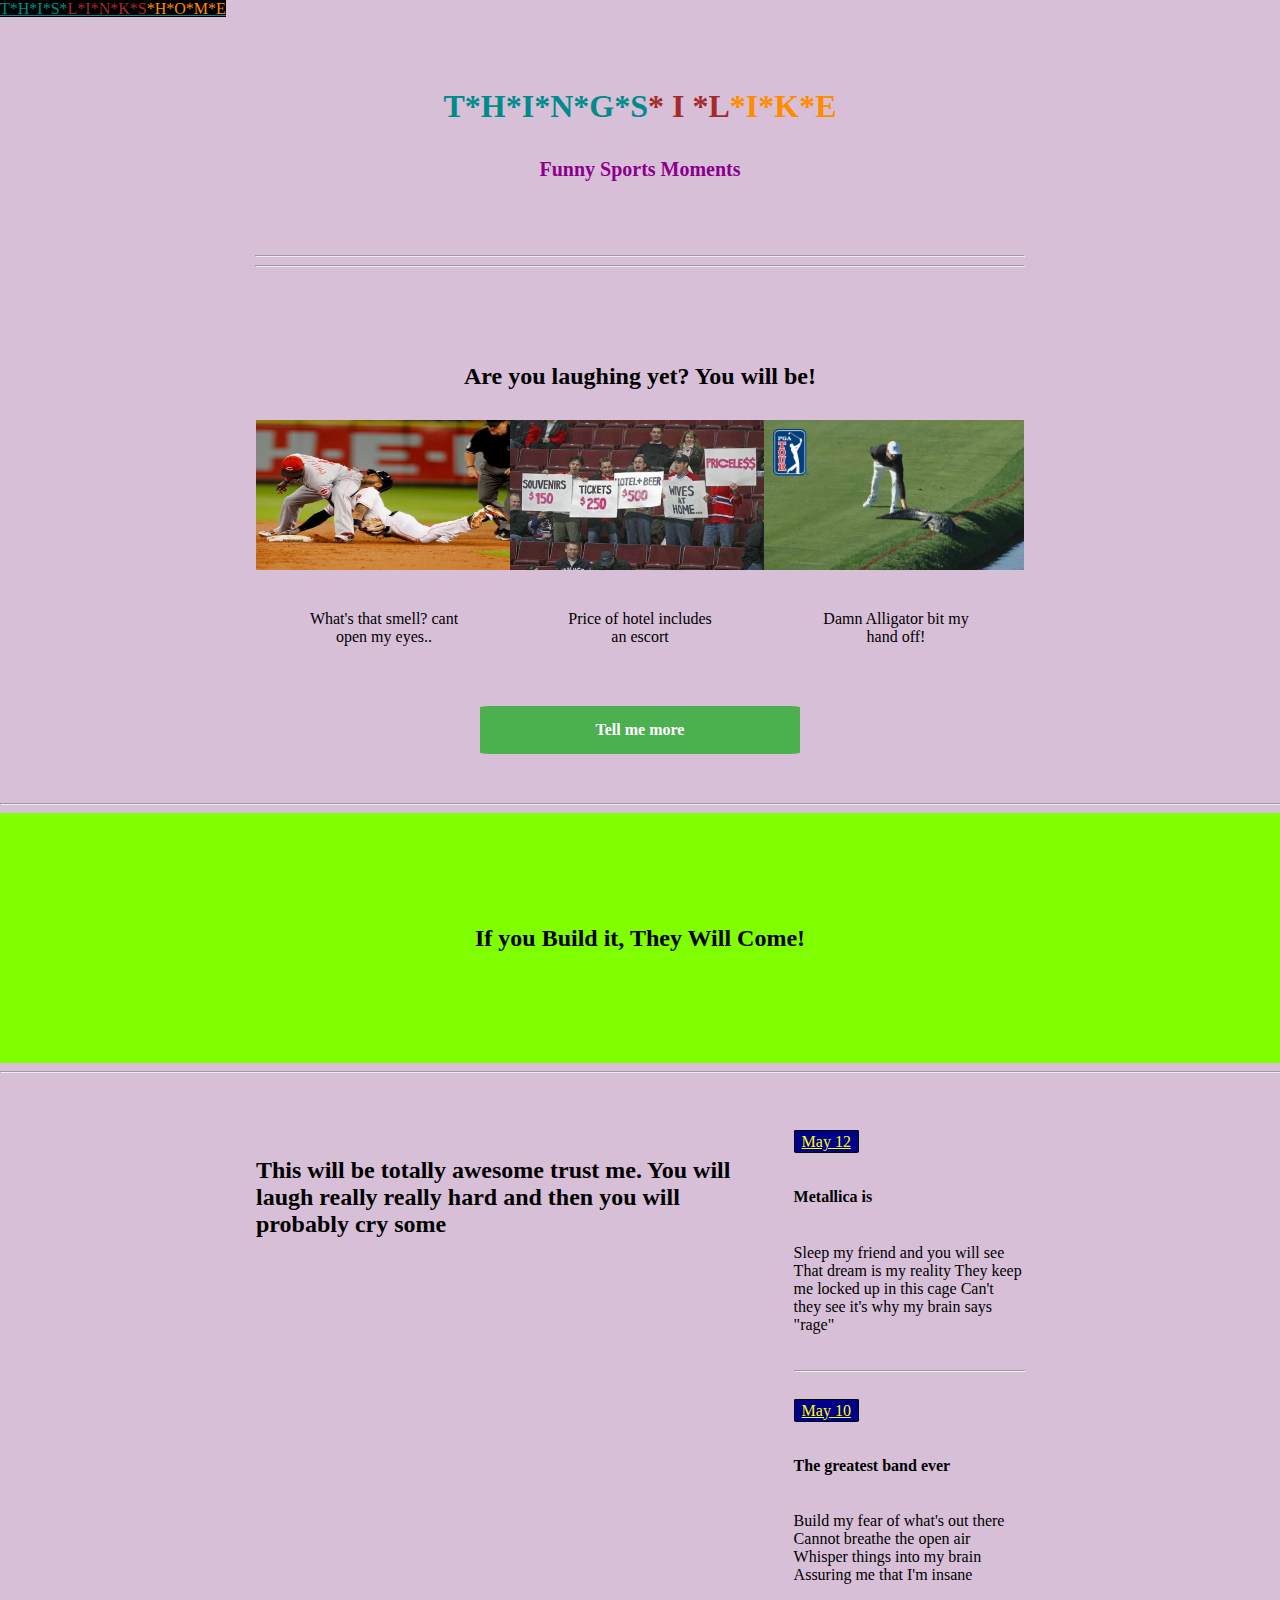
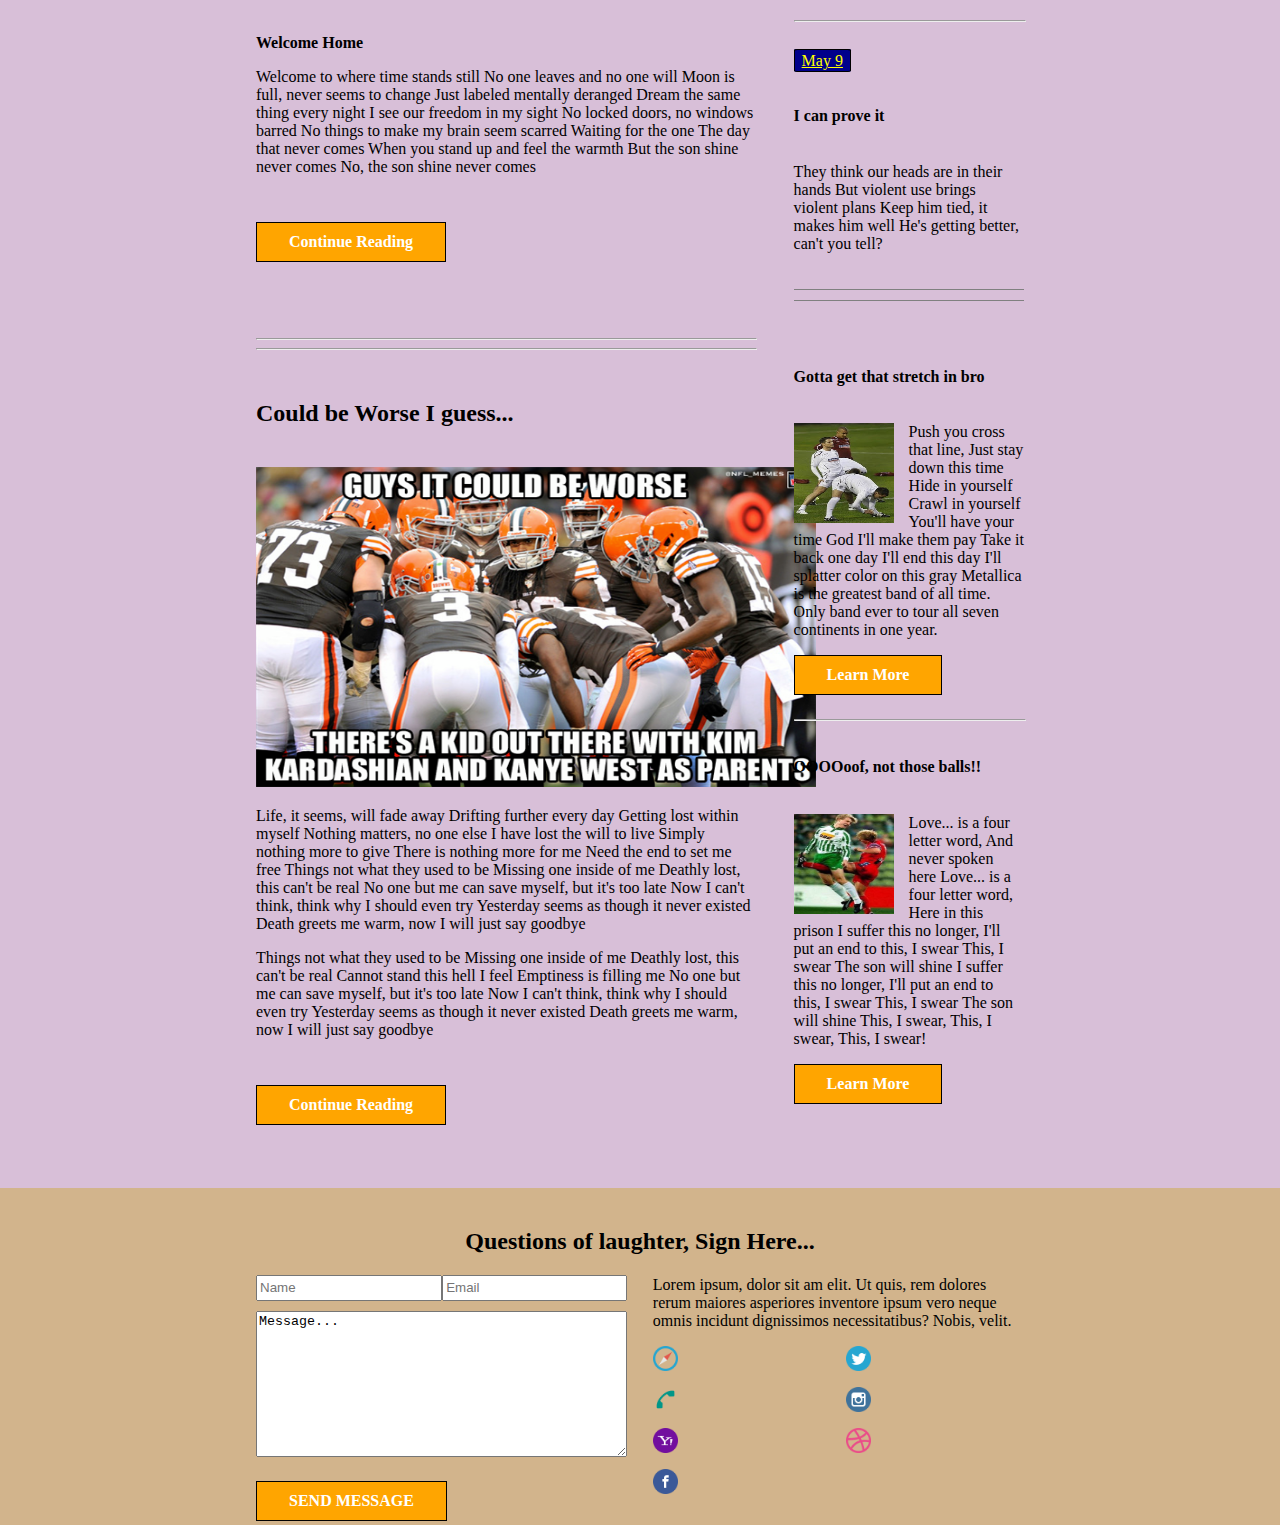
<file: index.html>
<!DOCTYPE HTML>
<html>
  <head>
    <title>Mockup Home</title>
    <meta charset="utf-8" />
    <meta name="viewport" content="width=device-width, initial-scale=1, user-scalable=no" />
    <link href="styles.css" rel="stylesheet">
  </head>
  <body>
    <a href="index.html" style="color: darkcyan">T*H*I*S*<span style="color: brown">L*I*N*K*S</span><span style="color: darkorange">*H*O*M*E</span></a>
    <header id="header">
      <h1 style="color: darkcyan;">T*H*I*N*G*S<span style="color: brown">* I *L</span><span style="color: darkorange">*I*K*E</span></h1>
      <h5>Funny Sports Moments</h5>
      <hr style="width:60%;text-align:center">
      <hr style="width:60%;text-align:center">
    </header>
    <div id="topClass">
      <h2>Are you laughing yet? You will be!</h2>
      <figure>
        <img src="/images/image4.jpg">
        <img src="/images/image3.jpg">
        <img src="/images/image5.jpg">
      </figure>
      <div>
        <figcaption>What's that smell? cant open my eyes..</figcaption>
        <figcaption>Price of hotel includes an escort</figcaption>
        <figcaption>Damn Alligator bit my hand off!</figcaption>
      </div>
      <a href="#main" button class="buttons">Tell me more</button></a>
    </div>
    <hr style="width:100%;text-align:center">
    <div id="divider">
      <h2 id="quote">If you Build it, They Will Come!</h2>
    </div>
    <hr style="width:100%;text-align:center">
    <main id="main">
      <div class="middleClass">
        <h3>This will be totally awesome trust me. You will laugh really really hard and then you will probably cry some</h3>
        <iframe width="560" height="315" src="https://www.youtube-nocookie.com/embed/Y2vS8dPMR2U?start=135&end=155" frameborder="0" allow="accelerometer; autoplay; clipboard-write; encrypted-media; gyroscope; picture-in-picture" allowfullscreen></iframe>
        <h6>Welcome Home</h6>
        <p>
          Welcome to where time stands still
            No one leaves and no one will
            Moon is full, never seems to change
            Just labeled mentally deranged
            Dream the same thing every night
            I see our freedom in my sight
            No locked doors, no windows barred
            No things to make my brain seem scarred
            Waiting for the one
	          The day that never comes
	          When you stand up and feel the warmth
	          But the son shine never comes
	          No, the son shine never comes
        </p>
        <a href="continue-reading.html" button class="continueReading">Continue Reading</button></a>
      </div>
      <section class="sideClass">
        <a href="blog-post.html" button class="blogButton">May 12</button></a>
        <h6>Metallica is</h6>
        <p>
          Sleep my friend and you will see
          That dream is my reality
          They keep me locked up in this cage
          Can't they see it's why my brain says "rage"
        </p>
        <hr style="width:100%;text-align:center">
        <div class="sideTwo">
          <a href="blog-post.html" button class="blogButton">May 10</button></a>
          <h6>The greatest band ever</h6>
          <p>
            Build my fear of what's out there
            Cannot breathe the open air
            Whisper things into my brain
            Assuring me that I'm insane
          </p>
        </div>
        <hr style="width:100%;text-align:center">
        <div class="sideTwo">
          <a href="blog-post.html" button class="blogButton">May 9</button></a>
          <h6>I can prove it</h6>
          <p>
            They think our heads are in their hands
            But violent use brings violent plans
            Keep him tied, it makes him well
            He's getting better, can't you tell?
          </p>
        </div>
      </section>
    </main>
    <main id="main2">
      <div class="bottomClass">
        <hr style="width:100%;text-align:center">
        <hr style="width:100%;text-align:center">
        <h3>Could be Worse I guess...</h3>
        <img src="/images/image15.png">
        <p>
          Life, it seems, will fade away
          Drifting further every day
          Getting lost within myself
          Nothing matters, no one else
          I have lost the will to live
          Simply nothing more to give
          There is nothing more for me
          Need the end to set me free
          Things not what they used to be
          Missing one inside of me
          Deathly lost, this can't be real
          No one but me can save myself, but it's too late
          Now I can't think, think why I should even try
          Yesterday seems as though it never existed
          Death greets me warm, now I will just say goodbye
        </p>
        <p>
          Things not what they used to be
          Missing one inside of me
          Deathly lost, this can't be real
          Cannot stand this hell I feel
          Emptiness is filling me
          No one but me can save myself, but it's too late
          Now I can't think, think why I should even try
          Yesterday seems as though it never existed
          Death greets me warm, now I will just say goodbye
        </p>
        <a href="continue-reading.html" button class="continueReading">Continue Reading</button></a>
      </div>
      <section class="sideClassTwo">
        <h6>Gotta get that stretch in bro</h6>
        <img src="/images/image6.jpg">
        <p>
          Push you cross that line,
          Just stay down this time
          Hide in yourself
          Crawl in yourself
          You'll have your time
          God I'll make them pay
          Take it back one day
          I'll end this day
          I'll splatter color on this gray
          Metallica is the greatest band of all time.
          Only band ever to tour all seven continents in one year.
        </p>
        <div>
          <a href="learn-more.html" button class="learnMore">Learn More</button></a>
        </div>
        <hr style="width:100%;text-align:center">
        <h6>OOOOoof, not those balls!!</h6>
        <img src="/images/image7.jpg">
        <p>
          Love... is a four letter word,
          And never spoken here
          Love... is a four letter word,
          Here in this prison
          I suffer this no longer,
          I'll put an end to this, I swear
          This, I swear 
          The son will shine
          I suffer this no longer,
          I'll put an end to this, I swear
          This, I swear 
          The son will shine
          This, I swear,
          This, I swear,
          This, I swear!
        </p>
        <div>
          <a href="learn-more.html" button class="learnMore">Learn More</button></a>
        </div>
      </section>
    </main>
    <footer id="footer">
      <h2>Questions of laughter, Sign Here...</h2>
      <div id="formBox">
        <div id="form">
          <form>
            <div class="form-one">
              <input style="width: 197px;" type="text" id="name" name="name" placeholder="Name">
              <input style="width: 195px; height: 20px;" type="text" id="email" name="email" placeholder="Email">
            </div>
            <div class="form-two">
              <textarea name="Message" form="form-area">Message...</textarea>
            </div>
            <div class="form-three">
              <a href="somelink" button class="sendMessage">SEND MESSAGE</button></a>
            </div>
          </form>
        </div>
        <div id="links">
          <p>Lorem ipsum, dolor sit am elit. Ut quis, rem dolores rerum maiores asperiores inventore ipsum vero neque omnis incidunt dignissimos necessitatibus? Nobis, velit.</p>
          <div id="icons">
            <img src="/icons/location.png">
            <img src="/icons/twitter.png">
            <img src="/icons/phone.png">
            <img src="/icons/instagram.png">
            <img src="/icons/email.png">
            <img src="/icons/dribble.png">
            <img src="/icons/facebook.png">
          </div>
        </div>
      </div>
    </footer>
  </body>
</html>
</file>
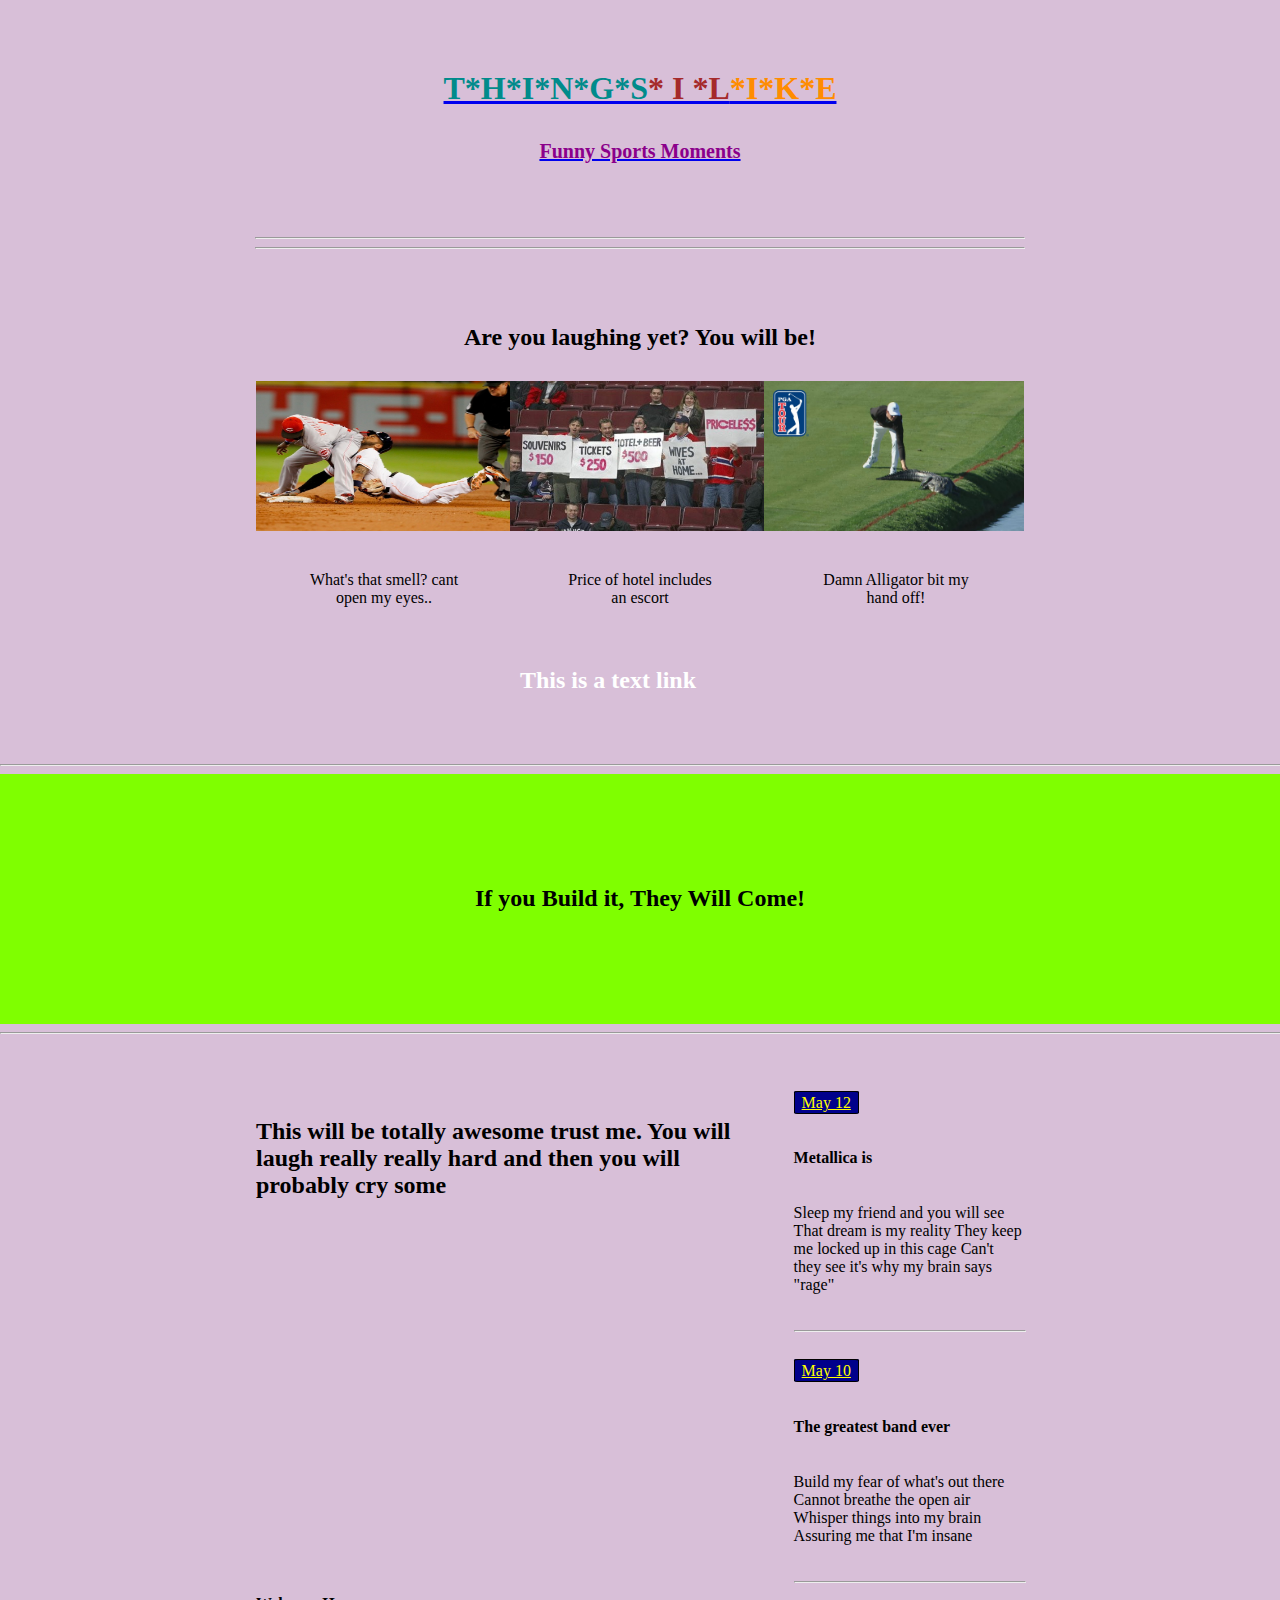
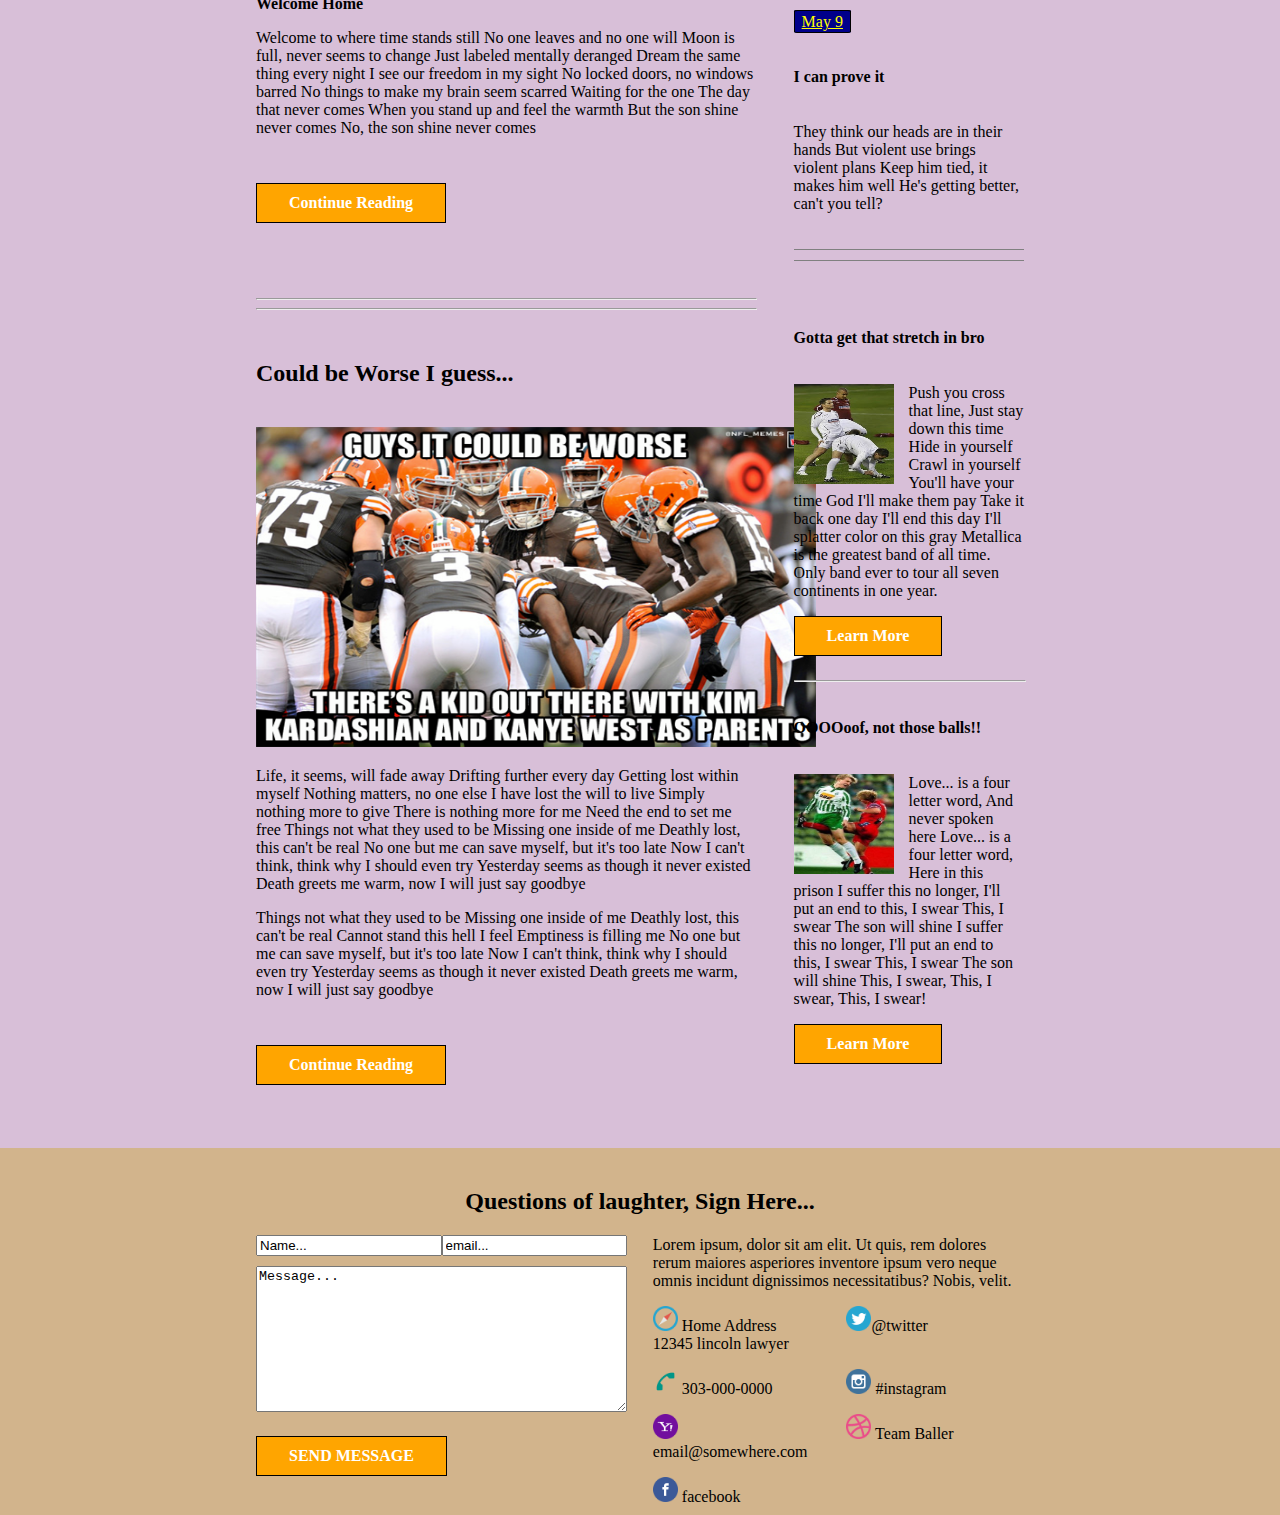
<file: html/index.html>
<!-- Home Page HTML Doc -->

<!DOCTYPE HTML>
<html>
  <head>
    <title>Mockup Home</title>
    <meta charset="utf-8" />
    <meta name="viewport" content="width=device-width, initial-scale=1, user-scalable=no" />
    <link href="/styles/styles.css" rel="stylesheet">
  </head>
  <body><!-- Header Section -->
    <a href="/html/index.html" header id="header">
      <h1 style="color: darkcyan;">T*H*I*N*G*S<span style="color: brown">* I *L</span><span style="color: darkorange">*I*K*E</span></h1>
      <h5>Funny Sports Moments</h5>
      <hr style="width:60%;text-align:center">
      <hr style="width:60%;text-align:center">
    </header></a>
    <div id="header2"><!-- Header2 Section -->
      <h2>Are you laughing yet? You will be!</h2>
      <figure>
        <img src="/images/image4.jpg">
        <img src="/images/image3.jpg">
        <img src="/images/image5.jpg">
      </figure>
      <div>
        <figcaption>What's that smell? cant open my eyes..</figcaption>
        <figcaption>Price of hotel includes an escort</figcaption>
        <figcaption>Damn Alligator bit my hand off!</figcaption>
      </div><!-- This link scrolls down to mainContent Section -->
      <a href="#mainContent">This is a text link</a>
    </div>
    <hr style="width:100%;text-align:center">
    <div id="divider"><!-- Divider divides headers from main content -->
      <h2 id="quote">If you Build it, They Will Come!</h2>
    </div>
    <hr style="width:100%;text-align:center">
    <main id="mainContent"><!-- Main Container with left and right column elements -->
      <div class="leftColumn">
        <h3>This will be totally awesome trust me. You will laugh really really hard and then you will probably cry some</h3>
        <iframe width="560" height="315" src="https://www.youtube-nocookie.com/embed/Y2vS8dPMR2U?start=135&end=155" frameborder="0" allow="accelerometer; autoplay; clipboard-write; encrypted-media; gyroscope; picture-in-picture" allowfullscreen></iframe>
        <h6>Welcome Home</h6>
        <p>
          Welcome to where time stands still
            No one leaves and no one will
            Moon is full, never seems to change
            Just labeled mentally deranged
            Dream the same thing every night
            I see our freedom in my sight
            No locked doors, no windows barred
            No things to make my brain seem scarred
            Waiting for the one
	          The day that never comes
	          When you stand up and feel the warmth
	          But the son shine never comes
	          No, the son shine never comes
        </p>
        <a href="/html/continue-reading.html" button class="continueReading">Continue Reading</button></a>
      </div>
      <section class="rightColumn">
        <a href="/html/blog-post.html" button class="blogButton">May 12</button></a>
        <h6>Metallica is</h6>
        <p>
          Sleep my friend and you will see
          That dream is my reality
          They keep me locked up in this cage
          Can't they see it's why my brain says "rage"
        </p>
        <hr style="width:100%;text-align:center">
        <div class="blogsRight">
          <a href="/html/blog-post.html" button class="blogButton">May 10</button></a>
          <h6>The greatest band ever</h6>
          <p>
            Build my fear of what's out there
            Cannot breathe the open air
            Whisper things into my brain
            Assuring me that I'm insane
          </p>
        </div>
        <hr style="width:100%;text-align:center">
        <div class="blogsRight">
          <a href="/html/blog-post.html" button class="blogButton">May 9</button></a>
          <h6>I can prove it</h6>
          <p>
            They think our heads are in their hands
            But violent use brings violent plans
            Keep him tied, it makes him well
            He's getting better, can't you tell?
          </p>
        </div>
      </section>
    </main><!-- bottomContainer with left and right elements -->
    <main id="bottomContainer">
      <div class="bottomLeft">
        <hr style="width:100%;text-align:center">
        <hr style="width:100%;text-align:center">
        <h3>Could be Worse I guess...</h3>
        <img src="/images/image15.png">
        <p>
          Life, it seems, will fade away
          Drifting further every day
          Getting lost within myself
          Nothing matters, no one else
          I have lost the will to live
          Simply nothing more to give
          There is nothing more for me
          Need the end to set me free
          Things not what they used to be
          Missing one inside of me
          Deathly lost, this can't be real
          No one but me can save myself, but it's too late
          Now I can't think, think why I should even try
          Yesterday seems as though it never existed
          Death greets me warm, now I will just say goodbye
        </p>
        <p>
          Things not what they used to be
          Missing one inside of me
          Deathly lost, this can't be real
          Cannot stand this hell I feel
          Emptiness is filling me
          No one but me can save myself, but it's too late
          Now I can't think, think why I should even try
          Yesterday seems as though it never existed
          Death greets me warm, now I will just say goodbye
        </p>
        <a href="/html/continue-reading.html" button class="continueReading">Continue Reading</button></a>
      </div>
      <section class="bottomRight">
        <h6>Gotta get that stretch in bro</h6>
        <img src="/images/image6.jpg">
        <p>
          Push you cross that line,
          Just stay down this time
          Hide in yourself
          Crawl in yourself
          You'll have your time
          God I'll make them pay
          Take it back one day
          I'll end this day
          I'll splatter color on this gray
          Metallica is the greatest band of all time.
          Only band ever to tour all seven continents in one year.
        </p>
        <div>
          <a href="/html/learn-more.html" button class="learnMore">Learn More</button></a>
        </div>
        <hr style="width:100%;text-align:center">
        <h6>OOOOoof, not those balls!!</h6>
        <img src="/images/image7.jpg">
        <p>
          Love... is a four letter word,
          And never spoken here
          Love... is a four letter word,
          Here in this prison
          I suffer this no longer,
          I'll put an end to this, I swear
          This, I swear 
          The son will shine
          I suffer this no longer,
          I'll put an end to this, I swear
          This, I swear 
          The son will shine
          This, I swear,
          This, I swear,
          This, I swear!
        </p>
        <div>
          <a href="/html/learn-more.html" button class="learnMore">Learn More</button></a>
        </div>
      </section>
    </main><!-- Footer Section -->
    <footer id="footer">
      <h2>Questions of laughter, Sign Here...</h2>
      <div id="formBox">
        <div id="form">
          <form>
            <div class="form-one">
              <input style="width: 48%;" type="text" onfocus="this.value=''" value="Name...">
              <input style="width: 48%;" type="text" onfocus="this.value=''" value="email...">
            </div>
            <div class="form-two">
              <textarea onfocus="this.value=''" form="form-area">Message...</textarea>
            </div>
            <div class="form-three"><!-- Form submission alerts user and reloads current page -->
              <a href="/html/index.html" onclick="return confirm('Are you sure?')" button class="sendMessage">SEND MESSAGE</button></a>
            </div>
          </form>
        </div>
        <div id="links">
          <p>Lorem ipsum, dolor sit am elit. Ut quis, rem dolores rerum maiores asperiores inventore ipsum vero neque omnis incidunt dignissimos necessitatibus? Nobis, velit.</p>
          <div id="icons">
            <div id="iconText"><img src="/icons/location.png">  Home Address<br>12345 lincoln lawyer<br></div>
            <div id="iconText"><img src="/icons/twitter.png">@twitter</div>
            <div id="iconText"><img src="/icons/phone.png"> 303-000-0000</div>
            <div id="iconText"><img src="/icons/instagram.png"> #instagram</div>
            <div id="iconText"><img src="/icons/email.png"> email@somewhere.com</div>
            <div id="iconText"><img src="/icons/dribble.png"> Team Baller</div>
            <div id="iconText"><img src="/icons/facebook.png"> facebook</div>
          </div>
        </div>
      </div>
    </footer>
  </body>
</html>
</file>
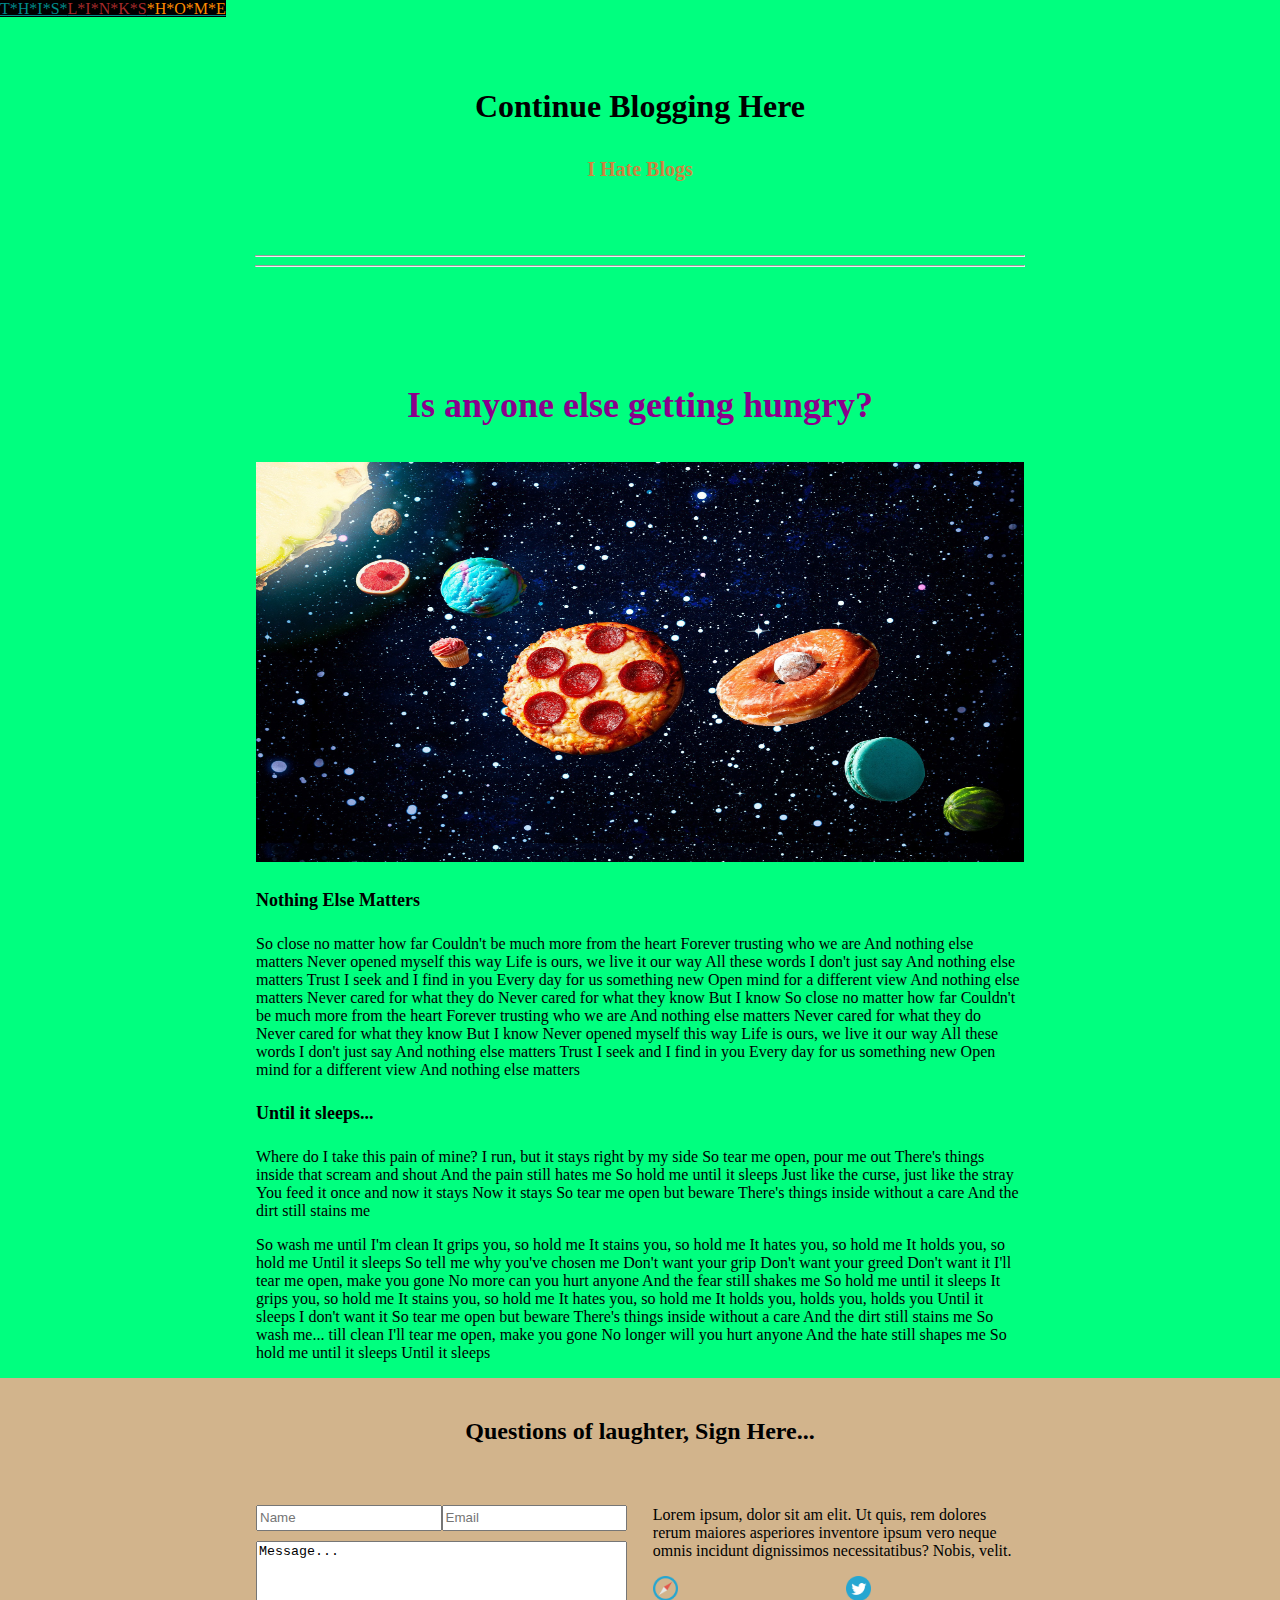
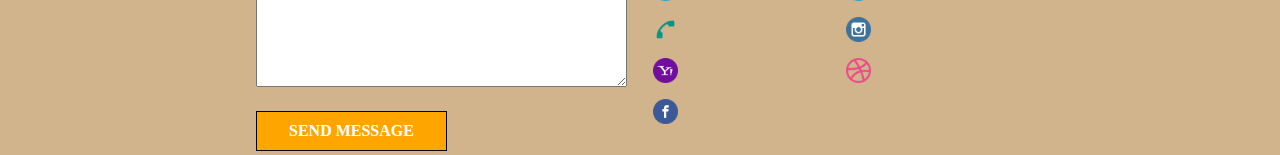
<file: blog-post.html>
<!DOCTYPE HTML>
<html>
  <head>
    <title>Learn More</title>
    <meta charset="utf-8" />
    <meta name="viewport" content="width=device-width, initial-scale=1, user-scalable=no" />
    <link href="blog-post.css" rel="stylesheet">
  </head>
  <body>
    <a href="index.html" style="color: darkcyan">T*H*I*S*<span style="color: brown">L*I*N*K*S</span><span style="color: darkorange">*H*O*M*E</span></a>
    <header id="header">
      <h1>Continue Blogging Here</h1>
      <h5>I Hate Blogs</h5>
      <hr style="width:60%;text-align:center">
      <hr style="width:60%;text-align:center">
    </header>
    <main id="main">
      <div class="onlyClass">
        <h3>Is anyone else getting hungry?</h3>
        <img src="/images/image8.jpg">
        <h4>Nothing Else Matters</h4>
        <p>
          So close no matter how far
          Couldn't be much more from the heart
          Forever trusting who we are
          And nothing else matters
          Never opened myself this way
          Life is ours, we live it our way
          All these words I don't just say
          And nothing else matters
          Trust I seek and I find in you
          Every day for us something new
          Open mind for a different view
          And nothing else matters
          Never cared for what they do
	        Never cared for what they know
          But I know So close no matter how far
          Couldn't be much more from the heart
          Forever trusting who we are
          And nothing else matters
          Never cared for what they do
          Never cared for what they know
          But I know Never opened myself this way
          Life is ours, we live it our way
          All these words I don't just say
          And nothing else matters
          Trust I seek and I find in you
          Every day for us something new
          Open mind for a different view
          And nothing else matters
        </p>
        <h4>
          Until it sleeps...
        </h4>
        <p>
          Where do I take this pain of mine?
          I run, but it stays right by my side
          So tear me open, pour me out
          There's things inside that scream and shout
          And the pain still hates me
          So hold me until it sleeps
          Just like the curse, just like the stray
          You feed it once and now it stays
          Now it stays So tear me open but beware
          There's things inside without a care
          And the dirt still stains me
        </p>
        <p>
          So wash me until I'm clean It grips you, so hold me
		      It stains you, so hold me
		      It hates you, so hold me
          It holds you, so hold me Until it sleeps
          So tell me why you've chosen me
          Don't want your grip Don't want your greed
          Don't want it I'll tear me open, make you gone
          No more can you hurt anyone
          And the fear still shakes me
          So hold me until it sleeps
          It grips you, so hold me It stains you, so hold me
		      It hates you, so hold me It holds you, holds you, holds you
          Until it sleeps I don't want it
          So tear me open but beware
          There's things inside without a care
          And the dirt still stains me
          So wash me... till clean
          I'll tear me open, make you gone
          No longer will you hurt anyone
          And the hate still shapes me
          So hold me until it sleeps Until it sleeps
        </p>
      </div>
    </main>
    <footer id="footer">
      <h2>Questions of laughter, Sign Here...</h2>
      <div id="formBox">
        <div id="form">
          <form>
            <div class="form-one">
              <input style="width: 195px;" type="text" id="name" name="name" placeholder="Name">
              <input style="width: 195px; height: 20px;" type="text" id="email" name="email" placeholder="Email">
            </div>
            <div class="form-two">
              <textarea name="Message" form="form-area">Message...</textarea>
            </div>
            <div class="form-three">
              <a href="somelink" button class="sendMessage">SEND MESSAGE</button></a>
            </div>
          </form>
        </div>
        <div id="links">
          <p>Lorem ipsum, dolor sit am elit. Ut quis, rem dolores rerum maiores asperiores inventore ipsum vero neque omnis incidunt dignissimos necessitatibus? Nobis, velit.</p>
          <div id="icons">
            <img src="/icons/location.png">
            <img src="/icons/twitter.png">
            <img src="/icons/phone.png">
            <img src="/icons/instagram.png">
            <img src="/icons/email.png">
            <img src="/icons/dribble.png">
            <img src="/icons/facebook.png">
          </div>
        </div>
      </div>
    </footer>
  </body>
</html>
</file>
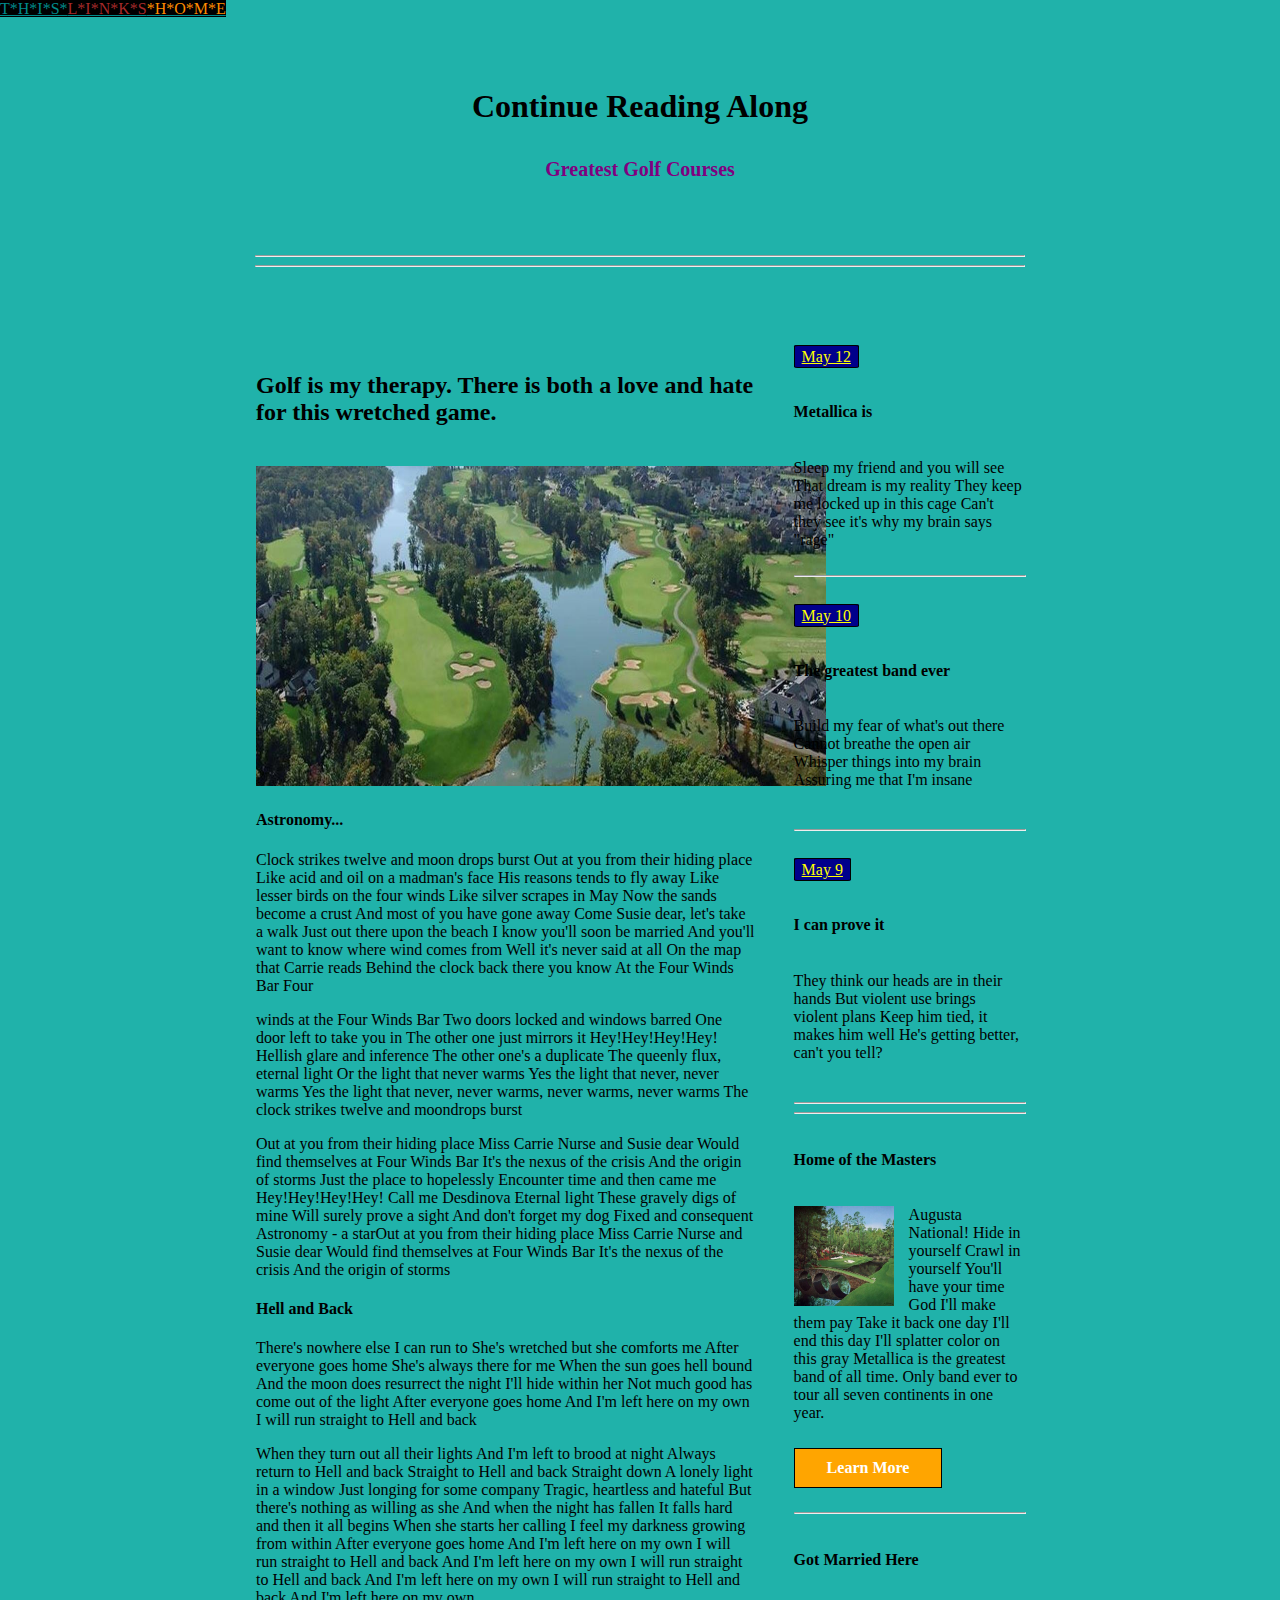
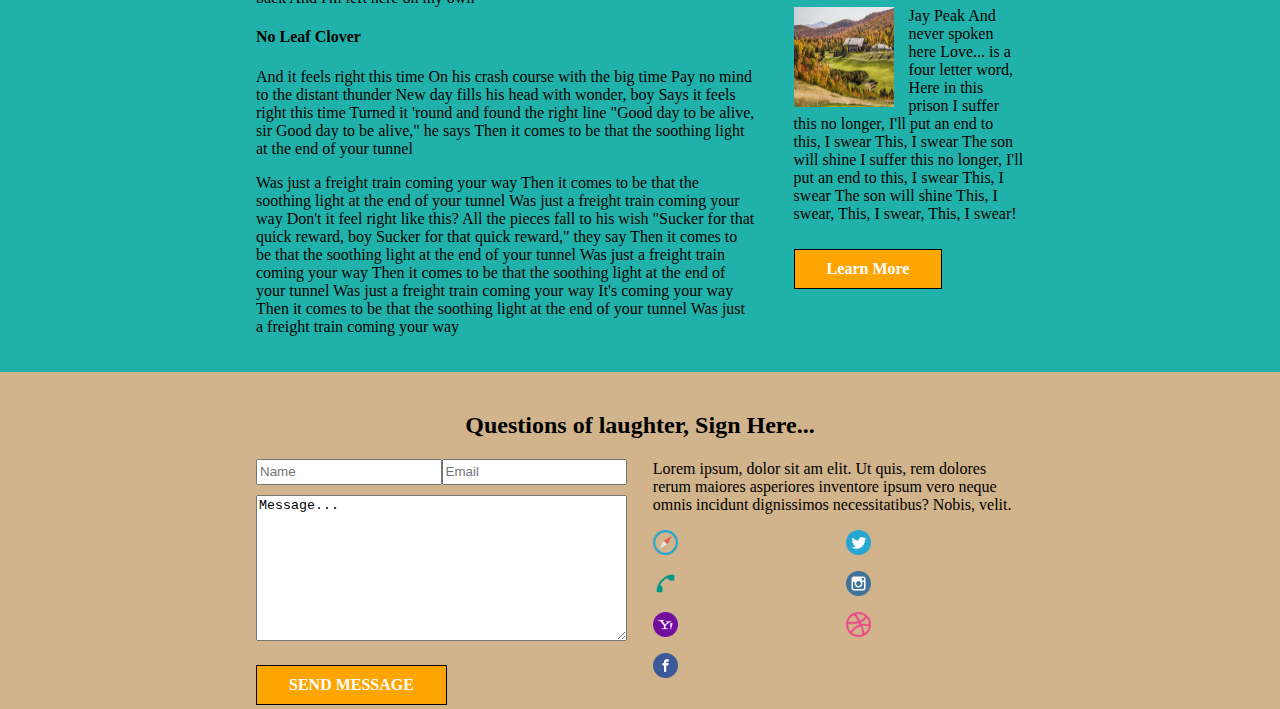
<file: continue-reading.html>
<!DOCTYPE HTML>
<html>
  <head>
    <title>Continue Reading</title>
    <meta charset="utf-8" />
    <meta name="viewport" content="width=device-width, initial-scale=1, user-scalable=no" />
    <link href="continue-reading.css" rel="stylesheet">
  </head>
  <body>
    <a href="index.html" style="color: darkcyan">T*H*I*S*<span style="color: brown">L*I*N*K*S</span><span style="color: darkorange">*H*O*M*E</span></a>
    <header id="header">
      <h1>Continue Reading Along</h1>
      <h5>Greatest Golf Courses</h5>
      <hr style="width:60%;text-align:center">
      <hr style="width:60%;text-align:center">
    </header>
    <main id="main">
      <div class="middleClass">
        <h3>Golf is my therapy. There is both a love and hate for this wretched game.</h3>
        <img src="/images/image11.jpg">
        <h4>Astronomy...</h4>
        <p>
          Clock strikes twelve and moon drops burst
          Out at you from their hiding place
          Like acid and oil on a madman's face
          His reasons tends to fly away
          Like lesser birds on the four winds
          Like silver scrapes in May
          Now the sands become a crust
          And most of you have gone away
          Come Susie dear, let's take a walk
          Just out there upon the beach
          I know you'll soon be married
          And you'll want to know where wind comes from
          Well it's never said at all
          On the map that Carrie reads
          Behind the clock back there you know
          At the Four Winds Bar
          Four
        </p>
        <p>
          winds at the Four Winds Bar
          Two doors locked and windows barred
          One door left to take you in
          The other one just mirrors it
          Hey!Hey!Hey!Hey!
          Hellish glare and inference
          The other one's a duplicate
          The queenly flux, eternal light
          Or the light that never warms
          Yes the light that never, never warms
          Yes the light that never, never warms, never warms, never warms
          The clock strikes twelve and moondrops burst
        </p>
        <p>
          Out at you from their hiding place
          Miss Carrie Nurse and Susie dear
          Would find themselves at Four Winds Bar
          It's the nexus of the crisis
          And the origin of storms
          Just the place to hopelessly
          Encounter time and then came me
          Hey!Hey!Hey!Hey!
          Call me Desdinova
          Eternal light
          These gravely digs of mine
          Will surely prove a sight
          And don't forget my dog
          Fixed and consequent
          Astronomy - a starOut at you from their 
          hiding place Miss Carrie Nurse and Susie dear
          Would find themselves at Four Winds Bar
          It's the nexus of the crisis
          And the origin of storms
        </p>
        <h4>
          Hell and Back
        </h4>
        <p>
          There's nowhere else I can run to 
          She's wretched but she comforts me
          After everyone goes home
          She's always there for me When the sun goes hell bound
          And the moon does resurrect the night
          I'll hide within her
          Not much good has come out of the light
          After everyone goes home And I'm left here on my own
          I will run straight to Hell and back
        </p>
        <p>
          When they turn out all their lights
	        And I'm left to brood at night
          Always return to Hell and back
          Straight to Hell and back
	        Straight down A lonely light in a window
          Just longing for some company
          Tragic, heartless and hateful
          But there's nothing as willing as she
          And when the night has fallen
          It falls hard and then it all begins
          When she starts her calling
          I feel my darkness growing from within
          After everyone goes home
	        And I'm left here on my own
          I will run straight to Hell and back
          And I'm left here on my own
          I will run straight to Hell and back
          And I'm left here on my own
          I will run straight to Hell and back
          And I'm left here on my own
        </p>
        <h4>
          No Leaf Clover
        </h4>
        <p>
          And it feels right this time
          On his crash course with the big time
          Pay no mind to the distant thunder
          New day fills his head with wonder, boy
          Says it feels right this time
          Turned it 'round and found the right line
          "Good day to be alive, sir
          Good day to be alive," he says
          Then it comes to be that the soothing
          light at the end of your tunnel
        </p>
        <p>
          Was just a freight train coming your way
	        Then it comes to be that the soothing light at the end of your tunnel
          Was just a freight train coming your way
          Don't it feel right like this?
          All the pieces fall to his wish
          "Sucker for that quick reward, boy
          Sucker for that quick reward," they say
          Then it comes to be that the soothing light at the end of your tunnel
          Was just a freight train coming your way
          Then it comes to be that the soothing light at the end of your tunnel
          Was just a freight train coming your way
          It's coming your way
          Then it comes to be that the soothing light at the end of your tunnel
          Was just a freight train coming your way
        </p>
      </div>
      <section class="sideClass">
        <a href="blog-post.html" button class="blogButton">May 12</button></a>
        <h6>Metallica is</h6>
        <p>
          Sleep my friend and you will see
          That dream is my reality
          They keep me locked up in this cage
          Can't they see it's why my brain says "rage"
        </p>
        <hr style="width:100%;text-align:center">
        <div class="sideTwo">
          <a href="blog-post.html" button class="blogButton">May 10</button></a>
          <h6>The greatest band ever</h6>
          <p>
            Build my fear of what's out there
            Cannot breathe the open air
            Whisper things into my brain
            Assuring me that I'm insane
          </p>
        </div>
        <hr style="width:100%;text-align:center">
        <div class="sideTwo">
          <a href="blog-post.html" button class="blogButton">May 9</button></a>
          <h6>I can prove it</h6>
          <p>
            They think our heads are in their hands
            But violent use brings violent plans
            Keep him tied, it makes him well
            He's getting better, can't you tell?
          </p>
        </div>
        <hr style="width:100%;text-align:center">
        <hr style="width:100%;text-align:center">
        <h6>Home of the Masters</h6>
        <img src="/images/image9.jpg">
        <p>
          Augusta National!
          Hide in yourself
          Crawl in yourself 
          You'll have your time
          God I'll make them pay
          Take it back one day
          I'll end this day
          I'll splatter color on this gray
          Metallica is the greatest band of all time.
          Only band ever to tour all seven continents in one year.
        </p>
        <div>
          <a href="learn-more.html" button class="learnMore">Learn More</button></a>
        </div>
        <hr style="width:100%;text-align:center">
        <h6>Got Married Here</h6>
        <img src="/images/image10.jpg">
        <p>
          Jay Peak
          And never spoken here
          Love... is a four letter word,
          Here in this prison
          I suffer this no longer,
          I'll put an end to this, I swear
          This, I swear 
          The son will shine
          I suffer this no longer,
          I'll put an end to this, I swear
          This, I swear 
          The son will shine
          This, I swear,
          This, I swear,
          This, I swear!
        </p>
        <div>
          <a href="learn-more.html" button class="learnMore">Learn More</button></a>
        </div>
      </section>
    </main>
    <footer id="footer">
      <h2>Questions of laughter, Sign Here...</h2>
      <div id="formBox">
        <div id="form">
          <form>
            <div class="form-one">
              <input style="width: 195px;" type="text" id="name" name="name" placeholder="Name">
              <input style="width: 195px; height: 20px;" type="text" id="email" name="email" placeholder="Email">
            </div>
            <div class="form-two">
              <textarea name="Message" form="form-area">Message...</textarea>
            </div>
            <div class="form-three">
              <a href="somelink" button class="sendMessage">SEND MESSAGE</button></a>
            </div>
          </form>
        </div>
        <div id="links">
          <p>Lorem ipsum, dolor sit am elit. Ut quis, rem dolores rerum maiores asperiores inventore ipsum vero neque omnis incidunt dignissimos necessitatibus? Nobis, velit.</p>
          <div id="icons">
            <img src="/icons/location.png">
            <img src="/icons/twitter.png">
            <img src="/icons/phone.png">
            <img src="/icons/instagram.png">
            <img src="/icons/email.png">
            <img src="/icons/dribble.png">
            <img src="/icons/facebook.png">
          </div>
        </div>
      </div>
    </footer>
  </body>
</html>
</file>
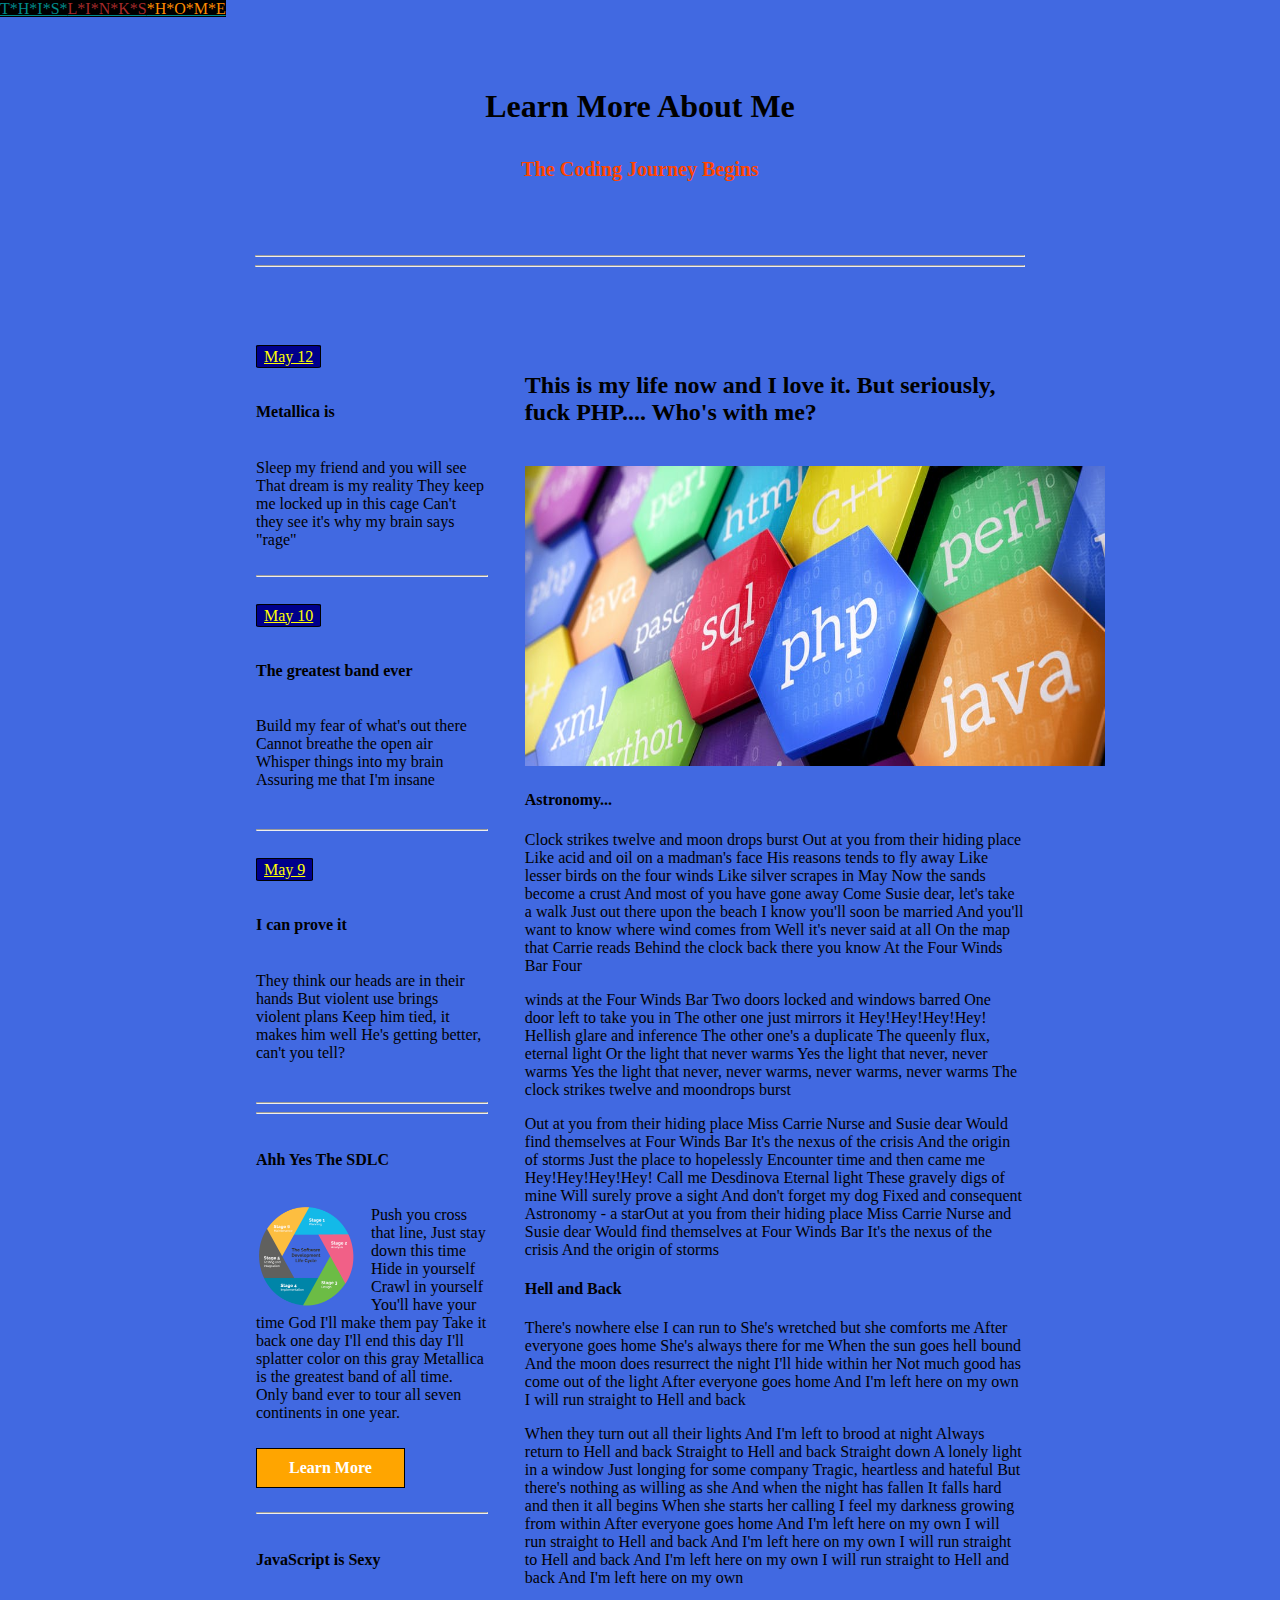
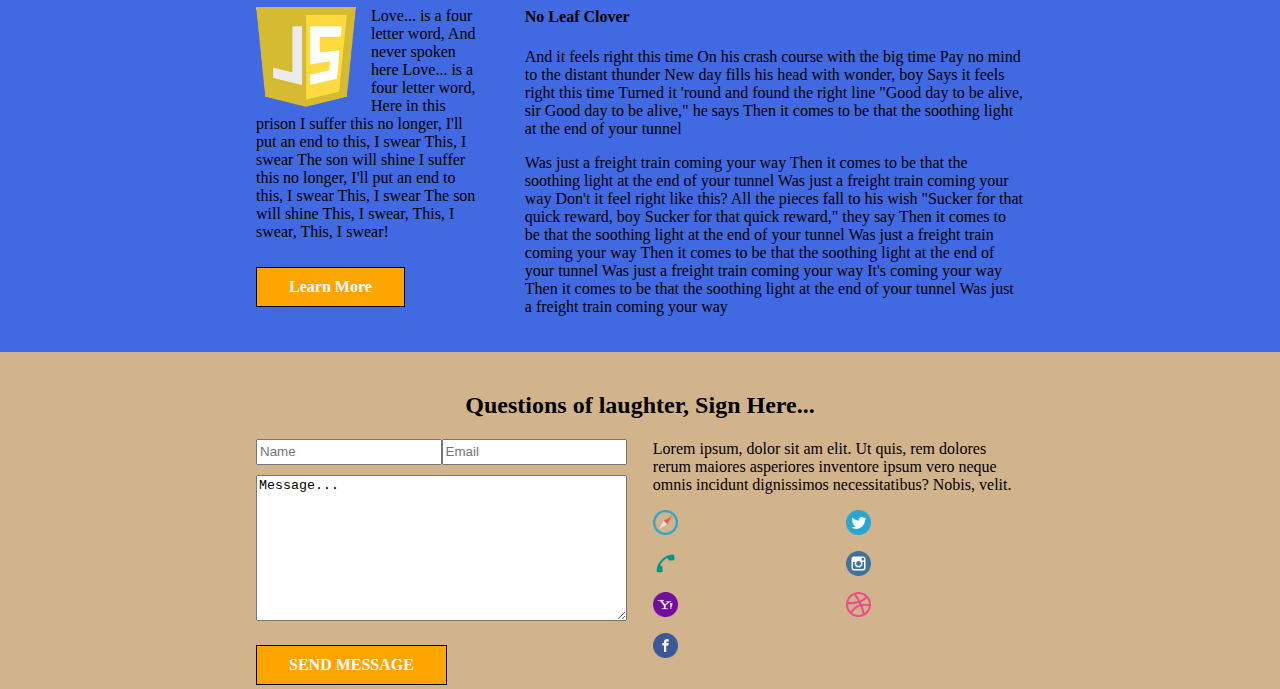
<file: learn-more.html>
<!DOCTYPE html>
<html>
  <head>
    <title>Blog Post</title>
    <meta charset="utf-8" />
    <meta name="viewport" content="width=device-width, initial-scale=1, user-scalable=no" />
    <link href="learn-more.css" rel="stylesheet">
  </head>
  <body>
    <a href="index.html" style="color: darkcyan">T*H*I*S*<span style="color: brown">L*I*N*K*S</span><span style="color: darkorange">*H*O*M*E</span></a>
    <header id="header">
      <h1>Learn More About Me</h1>
      <h5>The Coding Journey Begins</h5>
      <hr style="width:60%;text-align:center">
      <hr style="width:60%;text-align:center">
    </header>
    <main id="main">
      <section class="sideClass">
        <a href="blog-post.html" button class="blogButton">May 12</button></a>
        <h6>Metallica is</h6>
        <p>
          Sleep my friend and you will see
          That dream is my reality
          They keep me locked up in this cage
          Can't they see it's why my brain says "rage"
        </p>
        <hr style="width:100%;text-align:center">
        <div class="sideTwo">
          <a href="blog-post.html" button class="blogButton">May 10</button></a>
          <h6>The greatest band ever</h6>
          <p>
            Build my fear of what's out there
            Cannot breathe the open air
            Whisper things into my brain
            Assuring me that I'm insane
          </p>
        </div>
        <hr style="width:100%;text-align:center">
        <div class="sideTwo">
          <a href="blog-post.html" button class="blogButton">May 9</button></a>
          <h6>I can prove it</h6>
          <p>
            They think our heads are in their hands
            But violent use brings violent plans
            Keep him tied, it makes him well
            He's getting better, can't you tell?
          </p>
        </div>
        <hr style="width:100%;text-align:center">
        <hr style="width:100%;text-align:center">
        <h6>Ahh Yes The SDLC</h6>
        <img src="/images/image14.png">
        <p>
          Push you cross that line,
          Just stay down this time
          Hide in yourself
          Crawl in yourself 
          You'll have your time
          God I'll make them pay
          Take it back one day
          I'll end this day
          I'll splatter color on this gray
          Metallica is the greatest band of all time.
          Only band ever to tour all seven continents in one year.
        </p>
        <div>
          <a href="learn-more.html" button class="learnMore">Learn More</button></a>
        </div>
        <hr style="width:100%;text-align:center">
        <h6>JavaScript is Sexy</h6>
        <img src="/images/image13.png">
        <p>
          Love... is a four letter word,
          And never spoken here
          Love... is a four letter word,
          Here in this prison
          I suffer this no longer,
          I'll put an end to this, I swear
          This, I swear 
          The son will shine
          I suffer this no longer,
          I'll put an end to this, I swear
          This, I swear 
          The son will shine
          This, I swear,
          This, I swear,
          This, I swear!
        </p>
        <div>
          <a href="learn-more.html" button class="learnMore">Learn More</button></a>
        </div>
      </section>
      <div class="middleClass">
        <h3>This is my life now and I love it. But seriously, fuck PHP.... Who's with me?</h3>
        <img src="/images/image12.jpg">
        <h4>Astronomy...</h4>
        <p>
          Clock strikes twelve and moon drops burst
          Out at you from their hiding place
          Like acid and oil on a madman's face
          His reasons tends to fly away
          Like lesser birds on the four winds
          Like silver scrapes in May
          Now the sands become a crust
          And most of you have gone away
          Come Susie dear, let's take a walk
          Just out there upon the beach
          I know you'll soon be married
          And you'll want to know where wind comes from
          Well it's never said at all
          On the map that Carrie reads
          Behind the clock back there you know
          At the Four Winds Bar
          Four
        </p>
        <p>
          winds at the Four Winds Bar
          Two doors locked and windows barred
          One door left to take you in
          The other one just mirrors it
          Hey!Hey!Hey!Hey!
          Hellish glare and inference
          The other one's a duplicate
          The queenly flux, eternal light
          Or the light that never warms
          Yes the light that never, never warms
          Yes the light that never, never warms, never warms, never warms
          The clock strikes twelve and moondrops burst
        </p>
        <p>
          Out at you from their hiding place
          Miss Carrie Nurse and Susie dear
          Would find themselves at Four Winds Bar
          It's the nexus of the crisis
          And the origin of storms
          Just the place to hopelessly
          Encounter time and then came me
          Hey!Hey!Hey!Hey!
          Call me Desdinova
          Eternal light
          These gravely digs of mine
          Will surely prove a sight
          And don't forget my dog
          Fixed and consequent
          Astronomy - a starOut at you from their 
          hiding place Miss Carrie Nurse and Susie dear
          Would find themselves at Four Winds Bar
          It's the nexus of the crisis
          And the origin of storms
        </p>
        <h4>
          Hell and Back
        </h4>
        <p>
          There's nowhere else I can run to 
          She's wretched but she comforts me
          After everyone goes home
          She's always there for me When the sun goes hell bound
          And the moon does resurrect the night
          I'll hide within her
          Not much good has come out of the light
          After everyone goes home And I'm left here on my own
          I will run straight to Hell and back
        </p>
        <p>
          When they turn out all their lights
	        And I'm left to brood at night
          Always return to Hell and back
          Straight to Hell and back
	        Straight down A lonely light in a window
          Just longing for some company
          Tragic, heartless and hateful
          But there's nothing as willing as she
          And when the night has fallen
          It falls hard and then it all begins
          When she starts her calling
          I feel my darkness growing from within
          After everyone goes home
	        And I'm left here on my own
          I will run straight to Hell and back
          And I'm left here on my own
          I will run straight to Hell and back
          And I'm left here on my own
          I will run straight to Hell and back
          And I'm left here on my own
        </p>
        <h4>
          No Leaf Clover
        </h4>
        <p>
          And it feels right this time
          On his crash course with the big time
          Pay no mind to the distant thunder
          New day fills his head with wonder, boy
          Says it feels right this time
          Turned it 'round and found the right line
          "Good day to be alive, sir
          Good day to be alive," he says
          Then it comes to be that the soothing
          light at the end of your tunnel
        </p>
        <p>
          Was just a freight train coming your way
	        Then it comes to be that the soothing light at the end of your tunnel
          Was just a freight train coming your way
          Don't it feel right like this?
          All the pieces fall to his wish
          "Sucker for that quick reward, boy
          Sucker for that quick reward," they say
          Then it comes to be that the soothing light at the end of your tunnel
          Was just a freight train coming your way
          Then it comes to be that the soothing light at the end of your tunnel
          Was just a freight train coming your way
          It's coming your way
          Then it comes to be that the soothing light at the end of your tunnel
          Was just a freight train coming your way
        </p>
      </div>
    </main>
    <footer id="footer">
      <h2>Questions of laughter, Sign Here...</h2>
      <div id="formBox">
        <div id="form">
          <form>
            <div class="form-one">
              <input style="width:195px;" type="text" id="name" name="name" placeholder="Name">
              <input style="width:195px; height:20px;" type="text" id="email" name="email" placeholder="Email">
            </div>
            <div class="form-two">
              <textarea name="Message" form="form-area">Message...</textarea>
            </div>
            <div class="form-three">
              <a href="somelink" button class="sendMessage">SEND MESSAGE</button></a>
            </div>
          </form>
        </div>
        <div id="links">
          <p>Lorem ipsum, dolor sit am elit. Ut quis, rem dolores rerum maiores asperiores inventore ipsum vero neque omnis incidunt dignissimos necessitatibus? Nobis, velit.</p>
          <div id="icons">
            <img src="/icons/location.png">
            <img src="/icons/twitter.png">
            <img src="/icons/phone.png">
            <img src="/icons/instagram.png">
            <img src="/icons/email.png">
            <img src="/icons/dribble.png">
            <img src="/icons/facebook.png">
          </div>
        </div>
      </div>
    </footer>
  </body>
</html>
</file>
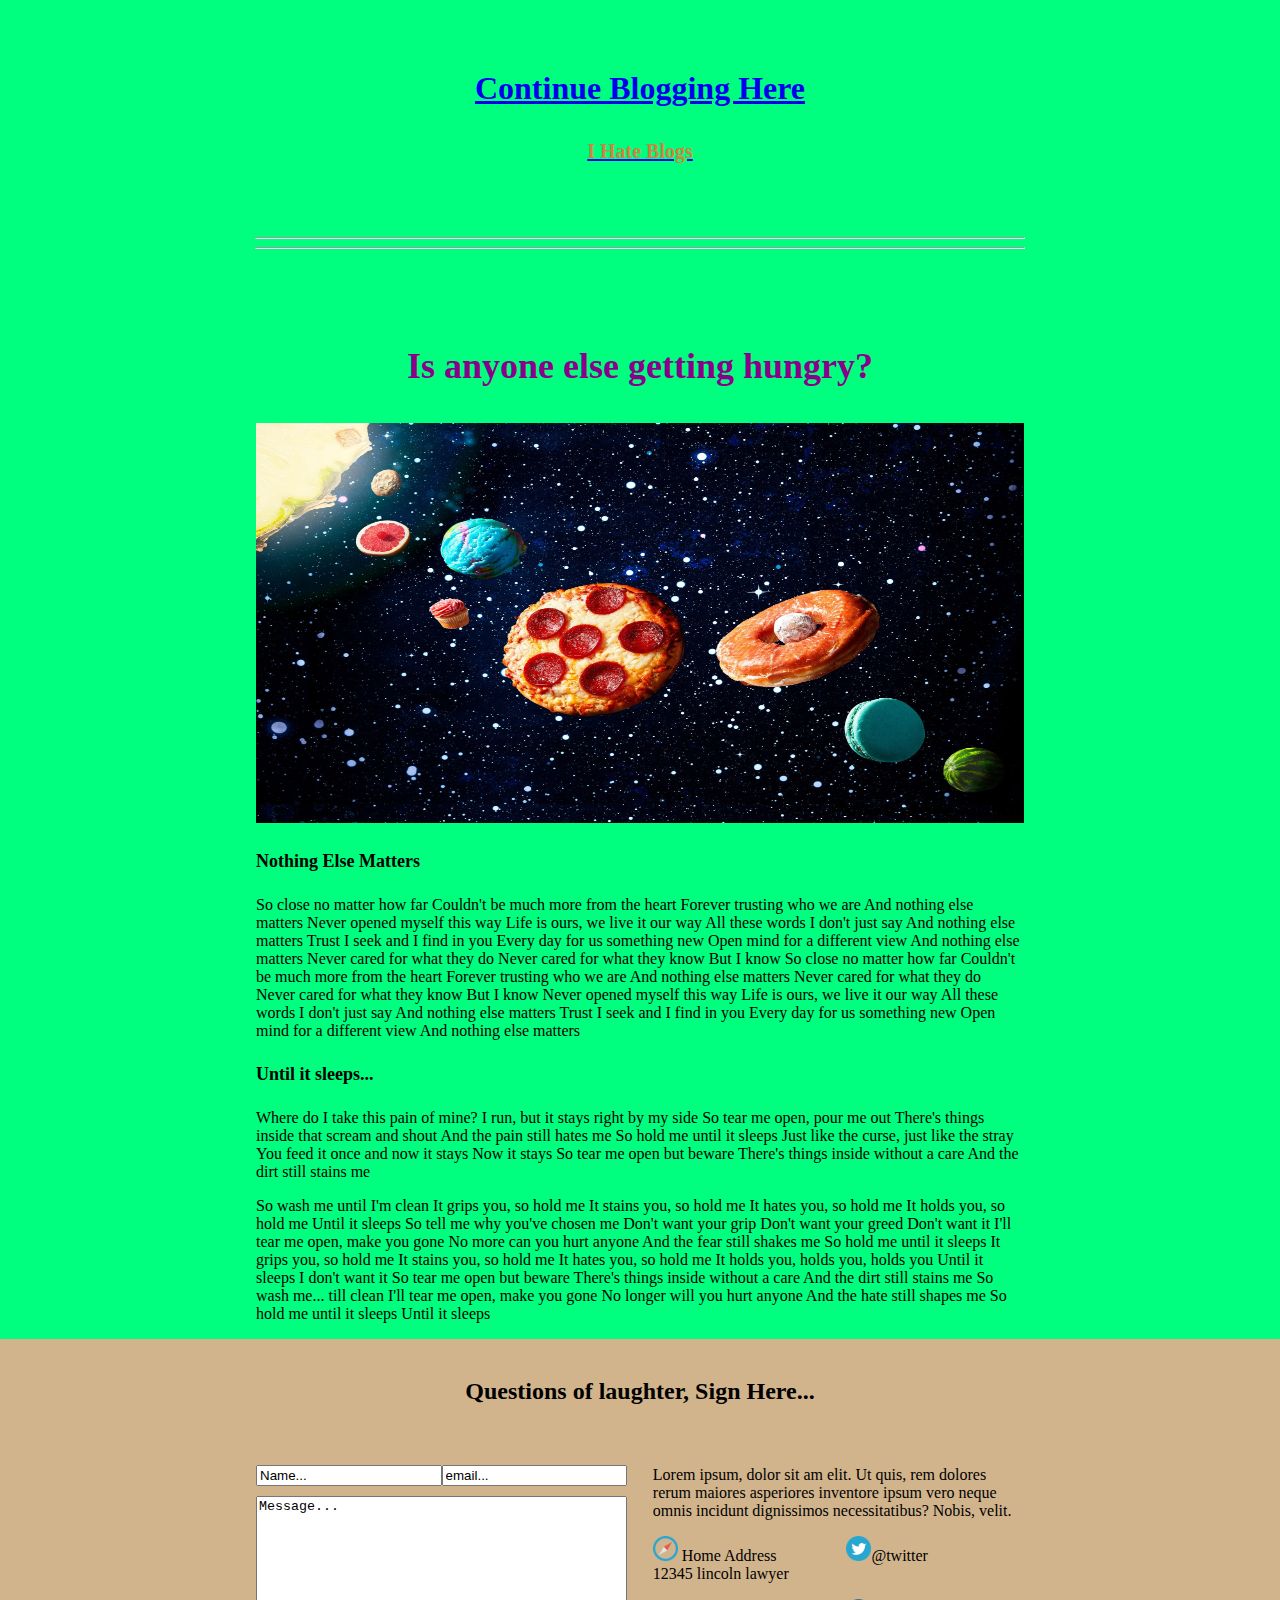
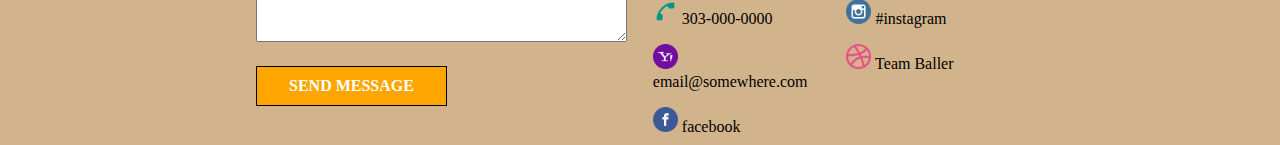
<file: html/blog-post.html>
<!-- Home Page HTML Doc -->

<!DOCTYPE HTML>
<html>
  <head>
    <title>Learn More</title>
    <meta charset="utf-8" />
    <meta name="viewport" content="width=device-width, initial-scale=1, user-scalable=no" />
    <link href="/styles/blog-post.css" rel="stylesheet">
  </head>
  <body><!-- Header Section -->
    <a href="/html/index.html" header id="header">
      <h1>Continue Blogging Here</h1>
      <h5>I Hate Blogs</h5>
      <hr style="width:60%;text-align:center">
      <hr style="width:60%;text-align:center">
    </header></a><!-- Main container holds column elements -->
    <main id="mainContent">
      <div class="mainColumn">
        <h3>Is anyone else getting hungry?</h3>
        <img src="/images/image8.jpg">
        <h4>Nothing Else Matters</h4>
        <p>
          So close no matter how far
          Couldn't be much more from the heart
          Forever trusting who we are
          And nothing else matters
          Never opened myself this way
          Life is ours, we live it our way
          All these words I don't just say
          And nothing else matters
          Trust I seek and I find in you
          Every day for us something new
          Open mind for a different view
          And nothing else matters
          Never cared for what they do
	        Never cared for what they know
          But I know So close no matter how far
          Couldn't be much more from the heart
          Forever trusting who we are
          And nothing else matters
          Never cared for what they do
          Never cared for what they know
          But I know Never opened myself this way
          Life is ours, we live it our way
          All these words I don't just say
          And nothing else matters
          Trust I seek and I find in you
          Every day for us something new
          Open mind for a different view
          And nothing else matters
        </p>
        <h4>
          Until it sleeps...
        </h4>
        <p>
          Where do I take this pain of mine?
          I run, but it stays right by my side
          So tear me open, pour me out
          There's things inside that scream and shout
          And the pain still hates me
          So hold me until it sleeps
          Just like the curse, just like the stray
          You feed it once and now it stays
          Now it stays So tear me open but beware
          There's things inside without a care
          And the dirt still stains me
        </p>
        <p>
          So wash me until I'm clean It grips you, so hold me
		      It stains you, so hold me
		      It hates you, so hold me
          It holds you, so hold me Until it sleeps
          So tell me why you've chosen me
          Don't want your grip Don't want your greed
          Don't want it I'll tear me open, make you gone
          No more can you hurt anyone
          And the fear still shakes me
          So hold me until it sleeps
          It grips you, so hold me It stains you, so hold me
		      It hates you, so hold me It holds you, holds you, holds you
          Until it sleeps I don't want it
          So tear me open but beware
          There's things inside without a care
          And the dirt still stains me
          So wash me... till clean
          I'll tear me open, make you gone
          No longer will you hurt anyone
          And the hate still shapes me
          So hold me until it sleeps Until it sleeps
        </p>
      </div>
    </main><!-- Footer Section -->
    <footer id="footer">
      <h2>Questions of laughter, Sign Here...</h2>
      <div id="formBox">
        <div id="form">
          <form>
            <div class="form-one">
              <input style="width: 48%;" type="text" onfocus="this.value=''" value="Name...">
              <input style="width: 48%;" type="text" onfocus="this.value=''" value="email...">
            </div>
            <div class="form-two">
              <textarea onfocus="this.value=''" form="form-area">Message...</textarea>
            </div>
            <div class="form-three"><!-- Form submission alerts user and reloads current page -->
              <a href="/html/blog-post.html" onclick="return confirm('Are you sure?')" button class="sendMessage">SEND MESSAGE</button></a>
            </div>
          </form>
        </div>
        <div id="links">
          <p>Lorem ipsum, dolor sit am elit. Ut quis, rem dolores rerum maiores asperiores inventore ipsum vero neque omnis incidunt dignissimos necessitatibus? Nobis, velit.</p>
          <div id="icons">
            <div id="iconText"><img src="/icons/location.png">  Home Address<br>12345 lincoln lawyer<br></div>
            <div id="iconText"><img src="/icons/twitter.png">@twitter</div>
            <div id="iconText"><img src="/icons/phone.png"> 303-000-0000</div>
            <div id="iconText"><img src="/icons/instagram.png"> #instagram</div>
            <div id="iconText"><img src="/icons/email.png"> email@somewhere.com</div>
            <div id="iconText"><img src="/icons/dribble.png"> Team Baller</div>
            <div id="iconText"><img src="/icons/facebook.png"> facebook</div>
          </div>
        </div>
      </div>
    </footer>
  </body>
</html>
</file>
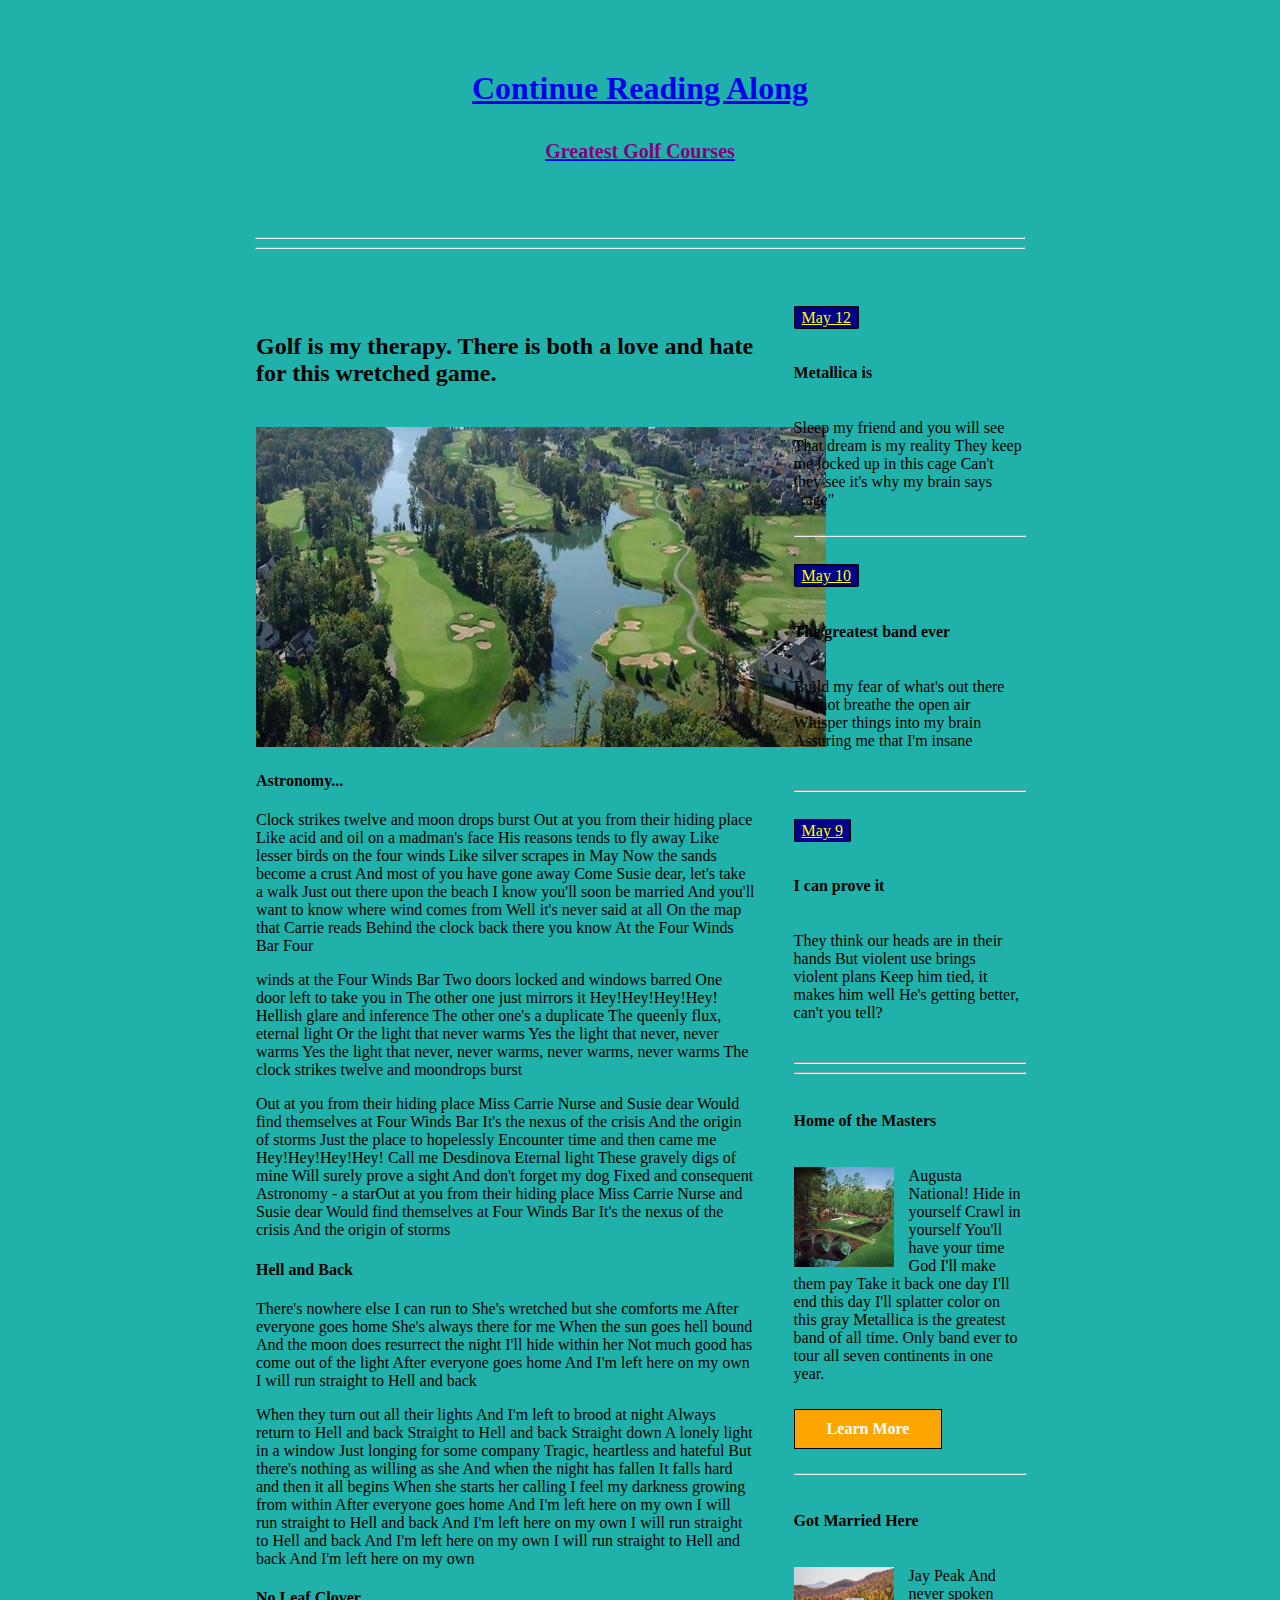
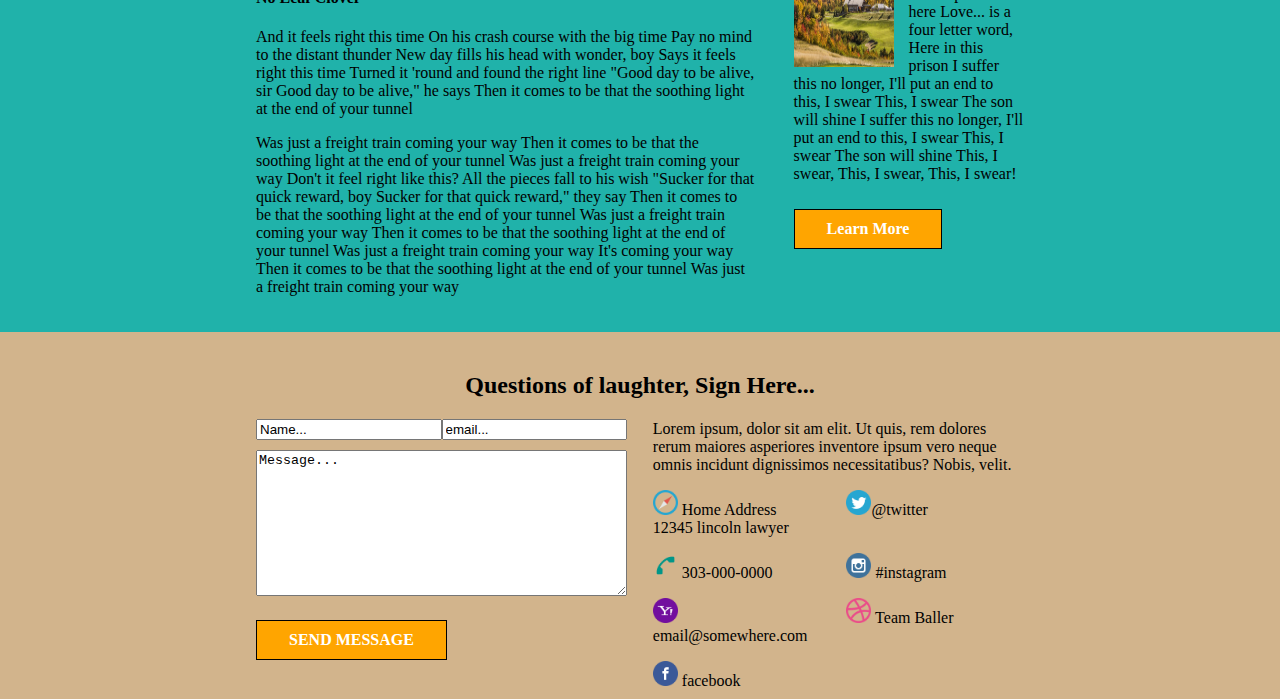
<file: html/continue-reading.html>
<!-- Home Page HTML Doc -->

<!DOCTYPE HTML>
<html>
  <head>
    <title>Continue Reading</title>
    <meta charset="utf-8" />
    <meta name="viewport" content="width=device-width, initial-scale=1, user-scalable=no" />
    <link href="/styles/continue-reading.css" rel="stylesheet">
  </head>
  <body><!-- Header Section -->
    <a href="/html/index.html" header id="header">
      <h1>Continue Reading Along</h1>
      <h5>Greatest Golf Courses</h5>
      <hr style="width:60%;text-align:center">
      <hr style="width:60%;text-align:center">
    </header></a><!-- Main Container with left and right columns -->
    <main id="mainContent">
      <div class="leftColumn">
        <h3>Golf is my therapy. There is both a love and hate for this wretched game.</h3>
        <img src="/images/image11.jpg">
        <h4>Astronomy...</h4>
        <p>
          Clock strikes twelve and moon drops burst
          Out at you from their hiding place
          Like acid and oil on a madman's face
          His reasons tends to fly away
          Like lesser birds on the four winds
          Like silver scrapes in May
          Now the sands become a crust
          And most of you have gone away
          Come Susie dear, let's take a walk
          Just out there upon the beach
          I know you'll soon be married
          And you'll want to know where wind comes from
          Well it's never said at all
          On the map that Carrie reads
          Behind the clock back there you know
          At the Four Winds Bar
          Four
        </p>
        <p>
          winds at the Four Winds Bar
          Two doors locked and windows barred
          One door left to take you in
          The other one just mirrors it
          Hey!Hey!Hey!Hey!
          Hellish glare and inference
          The other one's a duplicate
          The queenly flux, eternal light
          Or the light that never warms
          Yes the light that never, never warms
          Yes the light that never, never warms, never warms, never warms
          The clock strikes twelve and moondrops burst
        </p>
        <p>
          Out at you from their hiding place
          Miss Carrie Nurse and Susie dear
          Would find themselves at Four Winds Bar
          It's the nexus of the crisis
          And the origin of storms
          Just the place to hopelessly
          Encounter time and then came me
          Hey!Hey!Hey!Hey!
          Call me Desdinova
          Eternal light
          These gravely digs of mine
          Will surely prove a sight
          And don't forget my dog
          Fixed and consequent
          Astronomy - a starOut at you from their 
          hiding place Miss Carrie Nurse and Susie dear
          Would find themselves at Four Winds Bar
          It's the nexus of the crisis
          And the origin of storms
        </p>
        <h4>
          Hell and Back
        </h4>
        <p>
          There's nowhere else I can run to 
          She's wretched but she comforts me
          After everyone goes home
          She's always there for me When the sun goes hell bound
          And the moon does resurrect the night
          I'll hide within her
          Not much good has come out of the light
          After everyone goes home And I'm left here on my own
          I will run straight to Hell and back
        </p>
        <p>
          When they turn out all their lights
	        And I'm left to brood at night
          Always return to Hell and back
          Straight to Hell and back
	        Straight down A lonely light in a window
          Just longing for some company
          Tragic, heartless and hateful
          But there's nothing as willing as she
          And when the night has fallen
          It falls hard and then it all begins
          When she starts her calling
          I feel my darkness growing from within
          After everyone goes home
	        And I'm left here on my own
          I will run straight to Hell and back
          And I'm left here on my own
          I will run straight to Hell and back
          And I'm left here on my own
          I will run straight to Hell and back
          And I'm left here on my own
        </p>
        <h4>
          No Leaf Clover
        </h4>
        <p>
          And it feels right this time
          On his crash course with the big time
          Pay no mind to the distant thunder
          New day fills his head with wonder, boy
          Says it feels right this time
          Turned it 'round and found the right line
          "Good day to be alive, sir
          Good day to be alive," he says
          Then it comes to be that the soothing
          light at the end of your tunnel
        </p>
        <p>
          Was just a freight train coming your way
	        Then it comes to be that the soothing light at the end of your tunnel
          Was just a freight train coming your way
          Don't it feel right like this?
          All the pieces fall to his wish
          "Sucker for that quick reward, boy
          Sucker for that quick reward," they say
          Then it comes to be that the soothing light at the end of your tunnel
          Was just a freight train coming your way
          Then it comes to be that the soothing light at the end of your tunnel
          Was just a freight train coming your way
          It's coming your way
          Then it comes to be that the soothing light at the end of your tunnel
          Was just a freight train coming your way
        </p>
      </div>
      <section class="rightColumn">
        <a href="/html/blog-post.html" button class="blogButton">May 12</button></a>
        <h6>Metallica is</h6>
        <p>
          Sleep my friend and you will see
          That dream is my reality
          They keep me locked up in this cage
          Can't they see it's why my brain says "rage"
        </p>
        <hr style="width:100%;text-align:center">
        <div class="bottomRight">
          <a href="/html/blog-post.html" button class="blogButton">May 10</button></a>
          <h6>The greatest band ever</h6>
          <p>
            Build my fear of what's out there
            Cannot breathe the open air
            Whisper things into my brain
            Assuring me that I'm insane
          </p>
        </div>
        <hr style="width:100%;text-align:center">
        <div class="bottomRight">
          <a href="/html/blog-post.html" button class="blogButton">May 9</button></a>
          <h6>I can prove it</h6>
          <p>
            They think our heads are in their hands
            But violent use brings violent plans
            Keep him tied, it makes him well
            He's getting better, can't you tell?
          </p>
        </div>
        <hr style="width:100%;text-align:center">
        <hr style="width:100%;text-align:center">
        <h6>Home of the Masters</h6>
        <img src="/images/image9.jpg">
        <p>
          Augusta National!
          Hide in yourself
          Crawl in yourself 
          You'll have your time
          God I'll make them pay
          Take it back one day
          I'll end this day
          I'll splatter color on this gray
          Metallica is the greatest band of all time.
          Only band ever to tour all seven continents in one year.
        </p>
        <div>
          <a href="/html/learn-more.html" button class="learnMore">Learn More</button></a>
        </div>
        <hr style="width:100%;text-align:center">
        <h6>Got Married Here</h6>
        <img src="/images/image10.jpg">
        <p>
          Jay Peak
          And never spoken here
          Love... is a four letter word,
          Here in this prison
          I suffer this no longer,
          I'll put an end to this, I swear
          This, I swear 
          The son will shine
          I suffer this no longer,
          I'll put an end to this, I swear
          This, I swear 
          The son will shine
          This, I swear,
          This, I swear,
          This, I swear!
        </p>
        <div>
          <a href="/html/learn-more.html" button class="learnMore">Learn More</button></a>
        </div>
      </section>
    </main><!-- Footer Section -->
    <footer id="footer">
      <h2>Questions of laughter, Sign Here...</h2>
      <div id="formBox">
        <div id="form">
          <form>
            <div class="form-one">
              <input style="width: 48%;" type="text" onfocus="this.value=''" value="Name...">
              <input style="width: 48%;" type="text" onfocus="this.value=''" value="email...">
            </div>
            <div class="form-two">
              <textarea onfocus="this.value=''" form="form-area">Message...</textarea>
            </div>
            <div class="form-three"><!-- Form submission alerts user and reloads current page -->
              <a href="/html/continue-reading.html" onclick="return confirm('Are you sure?')" button class="sendMessage">SEND MESSAGE</button></a>
            </div>
          </form>
        </div>
        <div id="links">
          <p>Lorem ipsum, dolor sit am elit. Ut quis, rem dolores rerum maiores asperiores inventore ipsum vero neque omnis incidunt dignissimos necessitatibus? Nobis, velit.</p>
          <div id="icons">
            <div id="iconText"><img src="/icons/location.png">  Home Address<br>12345 lincoln lawyer<br></div>
            <div id="iconText"><img src="/icons/twitter.png">@twitter</div>
            <div id="iconText"><img src="/icons/phone.png"> 303-000-0000</div>
            <div id="iconText"><img src="/icons/instagram.png"> #instagram</div>
            <div id="iconText"><img src="/icons/email.png"> email@somewhere.com</div>
            <div id="iconText"><img src="/icons/dribble.png"> Team Baller</div>
            <div id="iconText"><img src="/icons/facebook.png"> facebook</div>
          </div>
        </div>
      </div>
    </footer>
  </body>
</html>
</file>
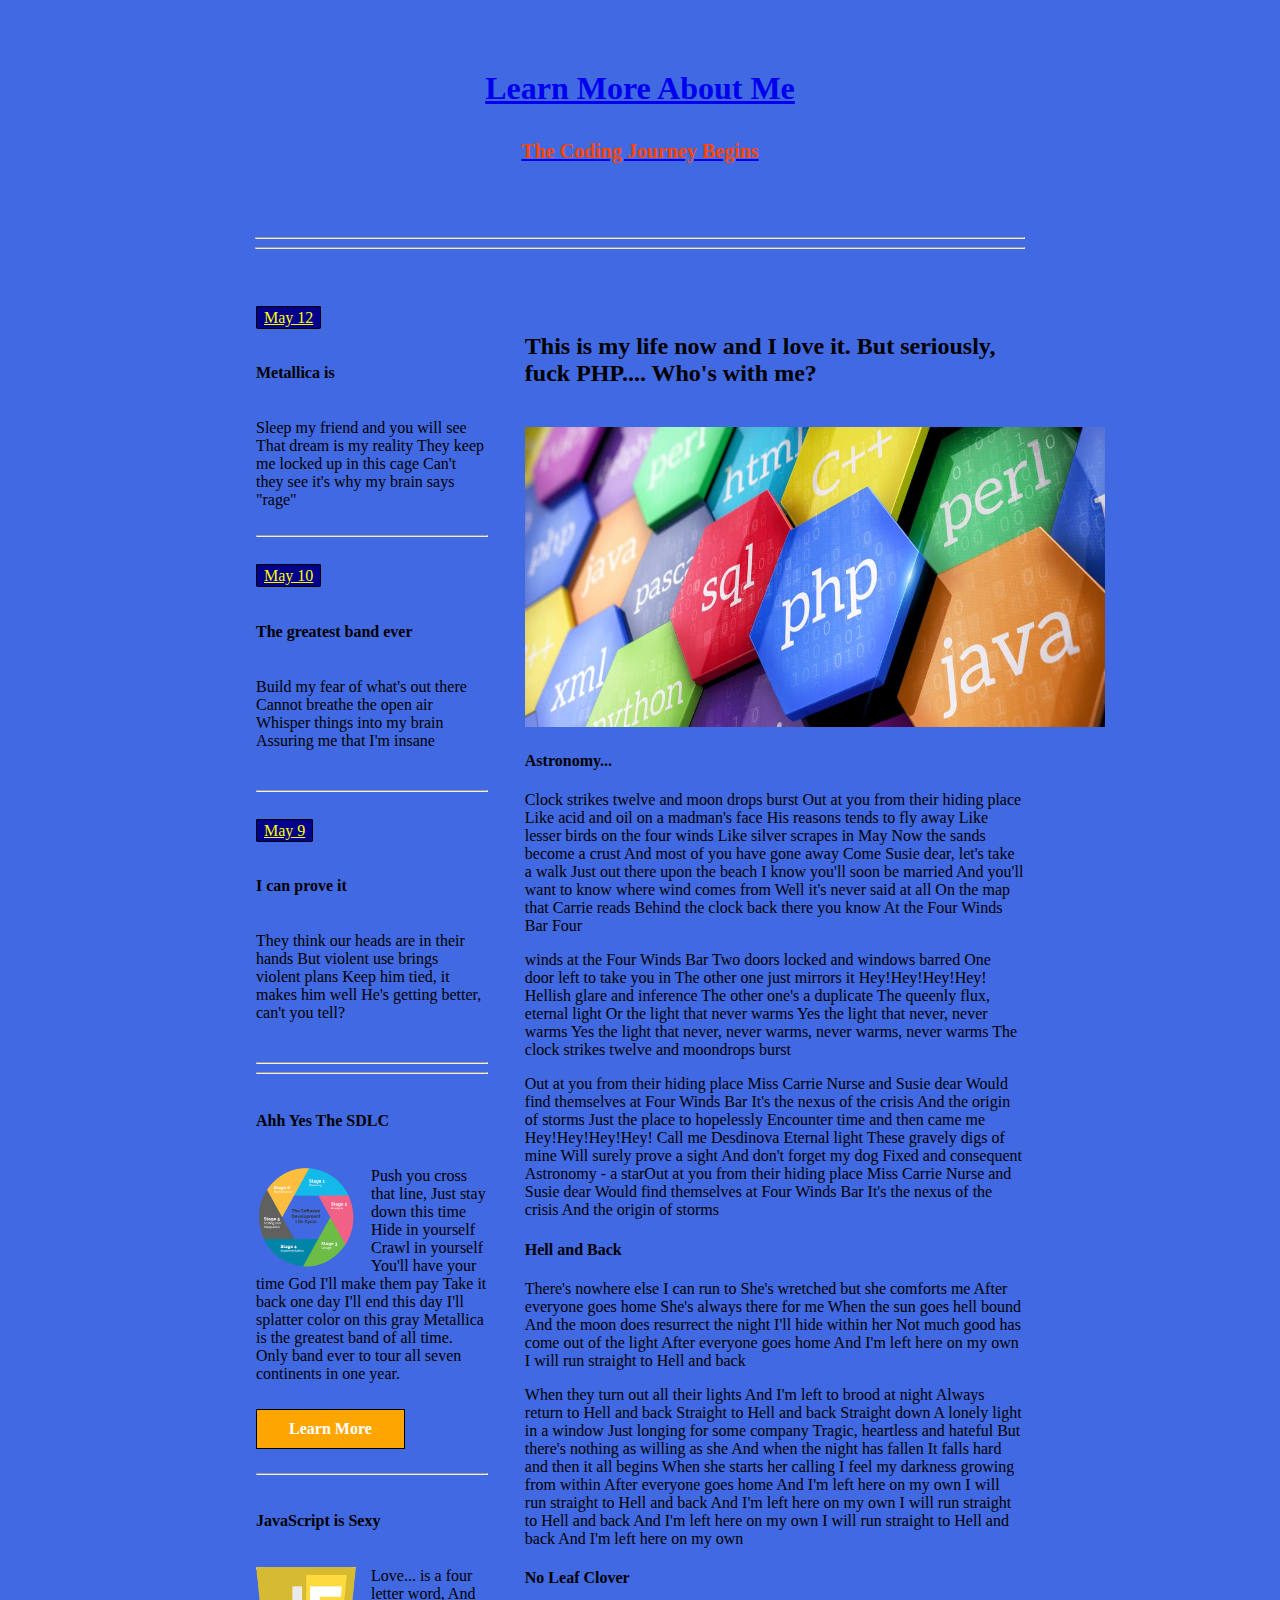
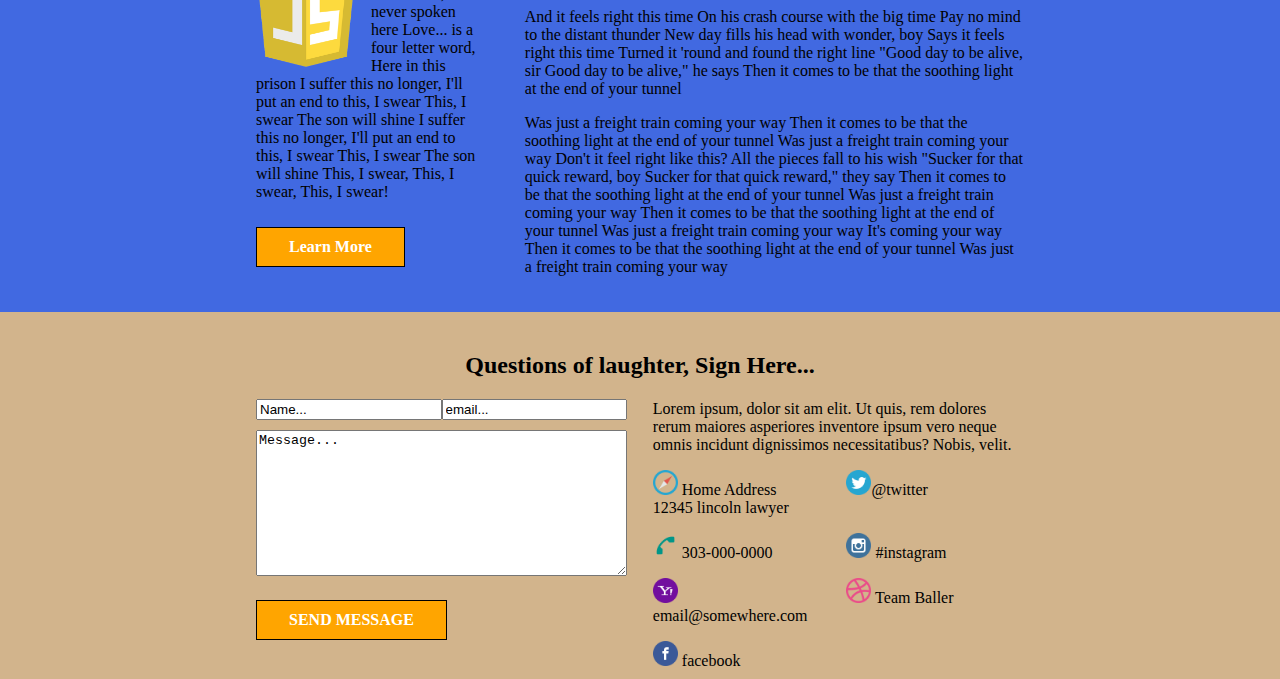
<file: html/learn-more.html>
<!-- Home Page HTML Doc -->

<!DOCTYPE html>
<html>
  <head>
    <title>Blog Post</title>
    <meta charset="utf-8" />
    <meta name="viewport" content="width=device-width, initial-scale=1, user-scalable=no" />
    <link href="/styles/learn-more.css" rel="stylesheet">
  </head>
  <body><!-- Header Section -->
    <a href="/html/index.html" header id="header">
      <h1>Learn More About Me</h1>
      <h5>The Coding Journey Begins</h5>
      <hr style="width:60%;text-align:center">
      <hr style="width:60%;text-align:center">
    </header></a><!-- Main Container with left and right columns -->
    <main id="mainContent">
      <section class="leftColumn">
        <a href="/html/blog-post.html" button class="blogButton">May 12</button></a>
        <h6>Metallica is</h6>
        <p>
          Sleep my friend and you will see
          That dream is my reality
          They keep me locked up in this cage
          Can't they see it's why my brain says "rage"
        </p>
        <hr style="width:100%;text-align:center">
        <div class="bottomLeft">
          <a href="/html/blog-post.html" button class="blogButton">May 10</button></a>
          <h6>The greatest band ever</h6>
          <p>
            Build my fear of what's out there
            Cannot breathe the open air
            Whisper things into my brain
            Assuring me that I'm insane
          </p>
        </div>
        <hr style="width:100%;text-align:center">
        <div class="bottomLeft">
          <a href="/html/blog-post.html" button class="blogButton">May 9</button></a>
          <h6>I can prove it</h6>
          <p>
            They think our heads are in their hands
            But violent use brings violent plans
            Keep him tied, it makes him well
            He's getting better, can't you tell?
          </p>
        </div>
        <hr style="width:100%;text-align:center">
        <hr style="width:100%;text-align:center">
        <h6>Ahh Yes The SDLC</h6>
        <img src="/images/image14.png">
        <p>
          Push you cross that line,
          Just stay down this time
          Hide in yourself
          Crawl in yourself 
          You'll have your time
          God I'll make them pay
          Take it back one day
          I'll end this day
          I'll splatter color on this gray
          Metallica is the greatest band of all time.
          Only band ever to tour all seven continents in one year.
        </p>
        <div>
          <a href="/html/learn-more.html" button class="learnMore">Learn More</button></a>
        </div>
        <hr style="width:100%;text-align:center">
        <h6>JavaScript is Sexy</h6>
        <img src="/images/image13.png">
        <p>
          Love... is a four letter word,
          And never spoken here
          Love... is a four letter word,
          Here in this prison
          I suffer this no longer,
          I'll put an end to this, I swear
          This, I swear 
          The son will shine
          I suffer this no longer,
          I'll put an end to this, I swear
          This, I swear 
          The son will shine
          This, I swear,
          This, I swear,
          This, I swear!
        </p>
        <div>
          <a href="/html/learn-more.html" button class="learnMore">Learn More</button></a>
        </div>
      </section>
      <div class="rightColumn">
        <h3>This is my life now and I love it. But seriously, fuck PHP.... Who's with me?</h3>
        <img src="/images/image12.jpg">
        <h4>Astronomy...</h4>
        <p>
          Clock strikes twelve and moon drops burst
          Out at you from their hiding place
          Like acid and oil on a madman's face
          His reasons tends to fly away
          Like lesser birds on the four winds
          Like silver scrapes in May
          Now the sands become a crust
          And most of you have gone away
          Come Susie dear, let's take a walk
          Just out there upon the beach
          I know you'll soon be married
          And you'll want to know where wind comes from
          Well it's never said at all
          On the map that Carrie reads
          Behind the clock back there you know
          At the Four Winds Bar
          Four
        </p>
        <p>
          winds at the Four Winds Bar
          Two doors locked and windows barred
          One door left to take you in
          The other one just mirrors it
          Hey!Hey!Hey!Hey!
          Hellish glare and inference
          The other one's a duplicate
          The queenly flux, eternal light
          Or the light that never warms
          Yes the light that never, never warms
          Yes the light that never, never warms, never warms, never warms
          The clock strikes twelve and moondrops burst
        </p>
        <p>
          Out at you from their hiding place
          Miss Carrie Nurse and Susie dear
          Would find themselves at Four Winds Bar
          It's the nexus of the crisis
          And the origin of storms
          Just the place to hopelessly
          Encounter time and then came me
          Hey!Hey!Hey!Hey!
          Call me Desdinova
          Eternal light
          These gravely digs of mine
          Will surely prove a sight
          And don't forget my dog
          Fixed and consequent
          Astronomy - a starOut at you from their 
          hiding place Miss Carrie Nurse and Susie dear
          Would find themselves at Four Winds Bar
          It's the nexus of the crisis
          And the origin of storms
        </p>
        <h4>
          Hell and Back
        </h4>
        <p>
          There's nowhere else I can run to 
          She's wretched but she comforts me
          After everyone goes home
          She's always there for me When the sun goes hell bound
          And the moon does resurrect the night
          I'll hide within her
          Not much good has come out of the light
          After everyone goes home And I'm left here on my own
          I will run straight to Hell and back
        </p>
        <p>
          When they turn out all their lights
	        And I'm left to brood at night
          Always return to Hell and back
          Straight to Hell and back
	        Straight down A lonely light in a window
          Just longing for some company
          Tragic, heartless and hateful
          But there's nothing as willing as she
          And when the night has fallen
          It falls hard and then it all begins
          When she starts her calling
          I feel my darkness growing from within
          After everyone goes home
	        And I'm left here on my own
          I will run straight to Hell and back
          And I'm left here on my own
          I will run straight to Hell and back
          And I'm left here on my own
          I will run straight to Hell and back
          And I'm left here on my own
        </p>
        <h4>
          No Leaf Clover
        </h4>
        <p>
          And it feels right this time
          On his crash course with the big time
          Pay no mind to the distant thunder
          New day fills his head with wonder, boy
          Says it feels right this time
          Turned it 'round and found the right line
          "Good day to be alive, sir
          Good day to be alive," he says
          Then it comes to be that the soothing
          light at the end of your tunnel
        </p>
        <p>
          Was just a freight train coming your way
	        Then it comes to be that the soothing light at the end of your tunnel
          Was just a freight train coming your way
          Don't it feel right like this?
          All the pieces fall to his wish
          "Sucker for that quick reward, boy
          Sucker for that quick reward," they say
          Then it comes to be that the soothing light at the end of your tunnel
          Was just a freight train coming your way
          Then it comes to be that the soothing light at the end of your tunnel
          Was just a freight train coming your way
          It's coming your way
          Then it comes to be that the soothing light at the end of your tunnel
          Was just a freight train coming your way
        </p>
      </div>
    </main><!-- Footer Section -->
    <footer id="footer">
      <h2>Questions of laughter, Sign Here...</h2>
      <div id="formBox">
        <div id="form">
          <form>
            <div class="form-one">
              <input style="width: 48%;" type="text" onfocus="this.value=''" value="Name...">
              <input style="width: 48%;" type="text" onfocus="this.value=''" value="email...">
            </div>
            <div class="form-two">
              <textarea onfocus="this.value=''" form="form-area">Message...</textarea>
            </div>
            <div class="form-three"><!-- Form submission alerts user and reloads current page -->
              <a href="/html/learn-more.html" onclick="return confirm('Are you sure?')" button class="sendMessage">SEND MESSAGE</button></a>
            </div>
          </form>
        </div>
        <div id="links">
          <p>Lorem ipsum, dolor sit am elit. Ut quis, rem dolores rerum maiores asperiores inventore ipsum vero neque omnis incidunt dignissimos necessitatibus? Nobis, velit.</p>
          <div id="icons">
            <div id="iconText"><img src="/icons/location.png">  Home Address<br>12345 lincoln lawyer<br></div>
            <div id="iconText"><img src="/icons/twitter.png">@twitter</div>
            <div id="iconText"><img src="/icons/phone.png"> 303-000-0000</div>
            <div id="iconText"><img src="/icons/instagram.png"> #instagram</div>
            <div id="iconText"><img src="/icons/email.png"> email@somewhere.com</div>
            <div id="iconText"><img src="/icons/dribble.png"> Team Baller</div>
            <div id="iconText"><img src="/icons/facebook.png"> facebook</div>
          </div>
        </div>
      </div>
    </footer>
  </body>
</html>
</file>
<file: styles.css>
/*******Style Sheet for HomePage*********************/

body {
    margin: 0;
    background-color: thistle;
    animation-name: colorChange;
    animation-duration: 3s;
}
/* Animation for background color change */

@keyframes colorChange {
    from {background-color: thistle;}
    to {background-color: burlywood;}
}

#header {
    height: 200px;
}

#header h1{
    text-align: center;
    margin: 70px 0 0 0;
    font-family: papyrus;
}

#header h5{
    font-size: 20px;
    text-align: center;
    padding-bottom: 40px;
    color: darkmagenta;
}
/* Any topClass element references the first section with three photos */

#topClass {
    height: 400px;
    margin-top: 3px;
    position: relative;
    margin-bottom: 40px;
}

#topClass > h2{
    text-align: center;
    margin-top: 75px;
    font-family: papyrus;
}
/* three images */

figure {
    margin-top: 30px;
    display: flex;
    width: 60%;
    justify-content: space-between;
    margin-left: 20%;
    margin-right: 20%;
}

figure > img {
    width: 260px;
    height: 150px;
}
/* figcaptions */

#topClass > div {
    display: flex;
    width: 60%;
    text-align: center;
    justify-content: space-around;
    margin-top: 40px;
    margin-left: 20%;
    margin-right: 20%;
}

#topClass > div > figcaption {
    width: 20%;
}
/* anchor tags */

#topClass > a {
    margin-top: 60px;
}

.middleClass > a {
    margin-top: 30px;
}
/* Buttons */

.buttons {
    background-color: #4CAF50;
    border-radius: 3%;
    color: white;
    font-weight: bold;
    padding: 15px 32px;
    text-align: center;
    text-decoration: none;
    display: block;
    font-size: 16px;
    width: 20%;
    position: absolute;
    left: 37.5%;
}
/* continue reading buttons */

.continueReading {
    background-color: orange;
    border: 1px solid black;
    color: white;
    font-weight: bold;
    padding: 10px 32px;
    text-align: center;
    text-decoration: none;
    display: block;
    font-size: 16px;
    position: absolute;
}

/* learn more buttons */

.learnMore {
    background-color: orange;
    border: 1px solid black;
    color: white;
    font-weight: bold;
    padding: 10px 32px;
    text-align: center;
    text-decoration: none;
    display: block;
    font-size: 16px;
    position: absolute;
}

#divider {
    display: flex;
    justify-content: center;
    align-items: center;
    width: 100%;
    height: 250px;
    background-color: chartreuse;
}
/* Main section holds first section of column elements */

#main {
    display: flex;
    flex-wrap: wrap;
    justify-content: space-evenly;
    width: 60%;
    margin-top: 60px;
    margin-left: 20vw;
}
/* Second section of column elements */

#main2 {
    display: flex;
    justify-content: space-evenly;
    width: 60%;
    margin-left: 20vw;
    margin-top: -40px;
}

/* middleClass section of main */

.middleClass {
    flex: 1;
    width: 65%;
    margin-right: 5%;
}

section > h6 {
    font-size: 16px;
}

.middleClass > h3 {
    text-align: left;
    font-size: 24px;
    margin-bottom: 40px;
}

.middleClass > h6 {
    font-size: 16px;
    margin-bottom: 10px;
}

/* bottomClass section of main2 */

.bottomClass {
    flex: 1;
    width: 65%;
    margin-right: 5%;
    margin-top: 10px;
    padding-top: 80px;
}

.bottomClass > h3 {
    text-align: left;
    font-size: 24px;
    margin-top: 50px;
    margin-bottom: 40px;
}

.bottomClass > a {
    margin-top: 30px;
}

.bottomClass > img {
    width: 560px;
    height: 320px;
}

/* sideClass for both main and main2 */

.sideClass {
    width: 30%;
    margin-bottom: -10px;
    border-bottom: 1px solid gray;
}

.sideTwo {
    margin-top: 30px;
}

.sideTwo > h6 {
    font-size: 16px;
}

.sideTwo > p {
    padding-bottom: 20px;
}

.sideClassTwo {
    width: 30%;
    margin-top: 60px;
    border-top: 1px solid gray;
    padding-top: 30px;
}

.sideClass > p {
    padding-bottom: 20px;
}

.blogButton {
    background-color: darkblue;
    width: 20px;
    border: 1px solid black;
    padding: 2px 7px;
    border-radius: 6%;
    color: yellow;
}

a:hover {
    background-color: black;
    color: orange;
}

.sideClassTwo > img {
    width: 100px;
    height: 100px;
    float: left;
    margin-right: 15px;
    margin-bottom: 5px;
}

.sideClassTwo > div{
    margin-bottom: 80px;
}

/* Footer/Form/Icons Section */

#footer {
    width: 100%;
    margin-top: 60px;
    background-color: tan;
}

#footer h2{
    text-align: center;
    padding-top: 40px;
}

#formBox {
    display: flex;
    flex-wrap: wrap;
    width: 60%;
    margin-left: 20vw;
}

#form {
    flex: 1;
    height: 250px;
}

.form-one {
    display: flex;
    width: 29vw;
    justify-content: space-between;
    margin-bottom: 10px;
    
}

.form-two {
    justify-content: center;
    align-items: center;
    margin-bottom: 20px;
}

.form-two textarea {
    width: 28.5vw;
    height: 140px;
}

.form-three {
    display: flex;
    justify-content: flex-start
}

.sendMessage {
    background-color: orange;
    border: 1px solid black;
    color: white;
    font-weight: bold;
    padding: 10px 32px;
    text-align: center;
    text-decoration: none;
    display: block;
    font-size: 16px;
    position: absolute;
}

#links {
    display: inline;
    width: 29vw;
    height: 150px;
    margin-top: -15px;
}

#icons {
    display: grid;
    width: 29vw;
    height: 150px;
    grid-template-columns: 1fr 1fr;
    grid-template-rows: 1fr 1fr 1fr 2fr;
    grid-gap: 1rem;
}

#icons > img {
    width: 25px;
    height: 25px;
}
</file>
<file: styles/styles.css>
/*******Style Sheet for HomePage*********************/

body {
    margin: 0;
    background-color: thistle;
    animation-name: colorChange;
    animation-duration: 3s;
}

/* Animation for background color change */

@keyframes colorChange {
    from {background-color: thistle;}
    to {background-color: burlywood;}
}

/* Header elements*/

#header {
    height: 200px;
}

#header h1{
    text-align: center;
    margin: 70px 0 0 0;
    font-family: papyrus;
}

#header h5{
    font-size: 20px;
    text-align: center;
    padding-bottom: 40px;
    color: darkmagenta;
}

/* Header2 elements references the first section with three photos */

#header2 {
    height: 400px;
    margin-top: 3px;
    position: relative;
    margin-bottom: 40px;
}

#header2 > h2{
    text-align: center;
    margin-top: 75px;
    font-family: papyrus;
}

/* three images */

figure {
    margin-top: 30px;
    display: flex;
    width: 60%;
    justify-content: space-between;
    margin-left: 20%;
    margin-right: 20%;
}

figure > img {
    width: 260px;
    height: 150px;
}

/* figcaptions */

#header2 > div {
    display: flex;
    width: 60%;
    text-align: center;
    justify-content: space-around;
    margin-top: 40px;
    margin-left: 20%;
    margin-right: 20%;
}

#header2 > div > figcaption {
    width: 20%;
}

/* anchor tags */

#header2 > a {
    margin-top: 60px;
}

.leftColumn > a {
    margin-top: 30px;
}

/* Buttons */

#header2 > a {
    color: white;
    font-weight: bold;
    text-align: center;
    text-decoration: none;
    display: block;
    font-size: 24px;
    width: 20%;
    position: absolute;
    left: 37.5%;
}

#header2 > a:hover {
    background-color: thistle;
    color: black;
}

/* continue reading buttons */

.continueReading {
    background-color: orange;
    border: 1px solid black;
    color: white;
    font-weight: bold;
    padding: 10px 32px;
    text-align: center;
    text-decoration: none;
    display: block;
    font-size: 16px;
    position: absolute;
}

/* learn more buttons */

.learnMore {
    background-color: orange;
    border: 1px solid black;
    color: white;
    font-weight: bold;
    padding: 10px 32px;
    text-align: center;
    text-decoration: none;
    display: block;
    font-size: 16px;
    position: absolute;
}

/* Divider under headers */

#divider {
    display: flex;
    justify-content: center;
    align-items: center;
    width: 100%;
    height: 250px;
    background-color: chartreuse;
}

/* MainContent section holds first section of column elements */

#mainContent {
    display: flex;
    flex-wrap: wrap;
    justify-content: space-evenly;
    width: 60%;
    margin-top: 60px;
    margin-left: 20vw;
}

/* bottomContainer of column elements */

#bottomContainer {
    display: flex;
    justify-content: space-evenly;
    width: 60%;
    margin-left: 20vw;
    margin-top: -40px;
}

/* leftColumn of main content section */

.leftColumn {
    flex: 1;
    width: 65%;
    margin-right: 5%;
}

section > h6 {
    font-size: 16px;
}

.leftColumn > h3 {
    text-align: left;
    font-size: 24px;
    margin-bottom: 40px;
}

.leftColumn > h6 {
    font-size: 16px;
    margin-bottom: 10px;
}

/* bottomLeft section of bottom container */

.bottomLeft {
    flex: 1;
    width: 65%;
    margin-right: 5%;
    margin-top: 10px;
    padding-top: 80px;
}

.bottomLeft > h3 {
    text-align: left;
    font-size: 24px;
    margin-top: 50px;
    margin-bottom: 40px;
}

.bottomLeft > a {
    margin-top: 30px;
}

.bottomLeft > img {
    width: 560px;
    height: 320px;
}

/* rightColumn for both main and bottom containers */

.rightColumn {
    width: 30%;
    margin-bottom: -10px;
    border-bottom: 1px solid gray;
}

.blogsRight {
    margin-top: 30px;
}

.blogsRight > h6 {
    font-size: 16px;
}

.blogsRight > p {
    padding-bottom: 20px;
}

.bottomRight {
    width: 30%;
    margin-top: 60px;
    border-top: 1px solid gray;
    padding-top: 30px;
}

.rightColumn > p {
    padding-bottom: 20px;
}

.blogButton {
    background-color: darkblue;
    width: 20px;
    border: 1px solid black;
    padding: 2px 7px;
    border-radius: 6%;
    color: yellow;
}

a:hover {
    background-color: white;
    color: orange;
}

.bottomRight > img {
    width: 100px;
    height: 100px;
    float: left;
    margin-right: 15px;
    margin-bottom: 5px;
}

.bottomRight > div{
    margin-bottom: 80px;
}

/* Footer/Form/Icons Section */

#footer {
    width: 100%;
    margin-top: 60px;
    background-color: tan;
    padding-bottom: 30px;
}

#footer h2{
    text-align: center;
    padding-top: 40px;
}

#formBox {
    display: flex;
    flex-wrap: wrap;
    width: 60%;
    margin-left: 20vw;
}

#form {
    flex: 1;
    height: 250px;
}

.form-one {
    display: flex;
    width: 29vw;
    justify-content: space-between;
    margin-bottom: 10px;
    
}

.form-two {
    justify-content: center;
    align-items: center;
    margin-bottom: 20px;
}

.form-two textarea {
    width: 28.5vw;
    height: 140px;
}

.form-three {
    display: flex;
    justify-content: flex-start
}

.sendMessage {
    background-color: orange;
    border: 1px solid black;
    color: white;
    font-weight: bold;
    padding: 10px 32px;
    text-align: center;
    text-decoration: none;
    display: block;
    font-size: 16px;
    position: absolute;
}

#links {
    display: inline;
    width: 29vw;
    height: 150px;
    margin-top: -15px;
}

#icons {
    display: grid;
    width: 29vw;
    height: 150px;
    grid-template-columns: 1fr 1fr;
    grid-template-rows: 1fr 1fr 1fr 2fr;
    grid-gap: 1rem;
}

#iconText > img {
    width: 25px;
    height: 25px;
}
</file>
<file: blog-post.css>
/************     Style Sheet for Single Blog Page  *************/

body {
    margin: 0;
    background-color: springgreen;
}

#header {
    height: 200px;
}

#header h1{
    text-align: center;
    margin: 70px 0 0 0;
    font-family: papyrus;
}

#header h5{
    font-size: 20px;
    text-align: center;
    padding-bottom: 40px;
    color: peru;
}

/* Main container holds onlyClass elements */

#main {
    display: flex;
    flex-wrap: wrap;
    justify-content: space-evenly;
    width: 60%;
    margin-top: 60px;
    margin-left: 20vw;
}

.onlyClass > img {
    width: 100%;
    height: 400px;
}

.onlyClass > h3 {
    color: darkmagenta;
    font-size: 36px;
    text-align: center;
}

.onlyClass > h4 {
    font-size: 18px;
}

a:hover {
    background-color: black;
}

/* Footer/Form/Icons Section */

#footer {
    width: 100%;
    background-color: tan;
    padding-top: 20px;

}

#footer h2{
    text-align: center;
    margin-bottom: 60px;

}

#formBox {
    display: flex;
    flex-wrap: wrap;
    width: 60%;
    margin-left: 20vw;
}

#form {
    flex: 1;
    height: 250px;
}

.form-one {
    display: flex;
    width: 29vw;
    margin-bottom: 10px;
    justify-content: space-between;
    
}

.form-two {
    justify-content: center;
    align-items: center;
    margin-bottom: 20px;
}

.form-two textarea {
    width: 28.5vw;
    height: 140px;
}

.form-three {
    display: flex;
    justify-content: flex-start
}

.sendMessage {
    background-color: orange;
    border: 1px solid black;
    color: white;
    font-weight: bold;
    padding: 10px 32px;
    text-align: center;
    text-decoration: none;
    display: block;
    font-size: 16px;
    position: absolute;
}

#links {
    display: inline;
    width: 29vw;
    height: 150px;
    margin-top: -15px;
}

#icons {
    display: grid;
    width: 29vw;
    height: 150px;
    grid-template-columns: 1fr 1fr;
    grid-template-rows: 1fr 1fr 1fr 2fr;
    grid-gap: 1rem;
}

#icons > img {
    width: 25px;
    height: 25px;
}
</file>
<file: continue-reading.css>
/******Style Sheet for continue reading page*******/

body {
    margin: 0;
    background-color: lightseagreen
}

#header {
    height: 200px;
}

#header h1{
    text-align: center;
    margin: 70px 0 0 0;
    font-family: papyrus;
}

#header h5{
    font-size: 20px;
    text-align: center;
    padding-bottom: 40px;
    color: purple;
}

/* Main container for middleClass and sideClass elements */

#main {
    display: flex;
    flex-wrap: wrap;
    justify-content: space-evenly;
    width: 60%;
    margin-top: 60px;
    margin-left: 20vw;
}

.middleClass {
    flex: 1;
    width: 65%;
    margin-right: 5%;
}

.middleClass > h3 {
    text-align: left;
    font-size: 24px;
    margin-bottom: 40px;
}

.middleClass > h6 {
    font-size: 16px;
    margin-bottom: 10px;
}

.middleClass > img {
    width: 570px;
    height: 320px;
}

.sideClass {
    width: 30%;
    margin-bottom: -10px;
}

.sideClass > h6 {
    font-size: 16px;
}

.sideClass > p {
    padding-bottom: 10px;
}

/* Blog page button */

.blogButton {
    background-color: darkblue;
    width: 20px;
    border: 1px solid black;
    padding: 2px 7px;
    border-radius: 6%;
    color: yellow;
}
/* sideTwo helps adjust margins for added blog buttons */

.sideTwo {
    margin-top: 30px;
}

.sideTwo > h6 {
    font-size: 16px;
}

.sideTwo > p {
    margin-bottom: -40px;
}

.sideClass > img {
    width: 100px;
    height: 100px;
    float: left;
    margin-right: 15px;
    margin-bottom: 5px;
}

.sideClass > div {
    margin-bottom: 80px;
}

/* learn more buttons */

.learnMore {
    background-color: orange;
    border: 1px solid black;
    color: white;
    font-weight: bold;
    padding: 10px 32px;
    text-align: center;
    text-decoration: none;
    display: block;
    font-size: 16px;
    position: absolute;
}

a:hover {
    background-color: black;
}

/* Footer/Form/Icons Section */

#footer {
    width: 100%;
    margin-top: 20px;
    background-color: tan;

}

#footer h2{
    text-align: center;
    padding-top: 40px;
}

#formBox {
    display: flex;
    flex-wrap: wrap;
    width: 60%;
    margin-left: 20vw;
}

#form {
    flex: 1;
    height: 250px;
}

.form-one {
    display: flex;
    width: 29vw;
    justify-content: space-between;
    margin-bottom: 10px;
    
}

.form-two {
    justify-content: center;
    align-items: center;
    margin-bottom: 20px;
}

.form-two textarea {
    width: 28.5vw;
    height: 140px;
}

.form-three {
    display: flex;
    justify-content: flex-start;
}

.sendMessage {
    background-color: orange;
    border: 1px solid black;
    color: white;
    font-weight: bold;
    padding: 10px 32px;
    text-align: center;
    text-decoration: none;
    display: block;
    font-size: 16px;
    position: absolute;
}

#links {
    display: inline;
    width: 29vw;
    height: 150px;
    margin-top: -15px;
}

#icons {
    display: grid;
    width: 29vw;
    height: 150px;
    grid-template-columns: 1fr 1fr;
    grid-template-rows: 1fr 1fr 1fr 2fr;
    grid-gap: 1rem;
}

#icons > img {
    width: 25px;
    height: 25px;
}
</file>
<file: learn-more.css>
/************Style Sheet for Learn More Page***********/

body {
    margin: 0;
    background-color: royalblue;
}

#header {
    height: 200px;
}

#header h1{
    text-align: center;
    margin: 70px 0 0 0;
    font-family: papyrus;
}

#header h5{
    font-size: 20px;
    text-align: center;
    padding-bottom: 40px;
    color: orangered;
}

/* Main container holds middleClass and sideClass elements*/

#main {
    display: flex;
    flex-wrap: wrap;
    justify-content: space-evenly;
    width: 60%;
    margin-top: 60px;
    margin-left: 20vw;
}

.middleClass {
    width: 65%;
    margin-left: 5%;
    text-align: left;
}

.middleClass > h3 {
    text-align: left;
    font-size: 24px;
    margin-bottom: 40px;
}

.middleClass > h6 {
    font-size: 16px;
    margin-bottom: 10px;
}

.middleClass > img {
    width: 580px;
    height: 300px;
}

.sideClass {
    flex: 1;
    width: 30%;
    margin-bottom: -10px;
}

.sideClass > h6 {
    font-size: 16px;
}

.sideClass > p {
    padding-bottom: 10px;
}

.blogButton {
    background-color: darkblue;
    width: 20px;
    border: 1px solid black;
    padding: 2px 7px;
    border-radius: 6%;
    color: yellow;
}

/* sideTwo helps adjust margins for added button styles */

.sideTwo {
    margin-top: 30px;
}

.sideTwo > h6 {
    font-size: 16px;
}

.sideTwo > p {
    margin-bottom: -40px;
}

.sideClass > img {
    width: 100px;
    height: 100px;
    float: left;
    margin-right: 15px;
    margin-bottom: 5px;
}

.sideClass > div {
    margin-bottom: 80px;
}

/* Learn More Buttons */

.learnMore {
    background-color: orange;
    border: 1px solid black;
    color: white;
    font-weight: bold;
    padding: 10px 32px;
    text-align: center;
    text-decoration: none;
    display: block;
    font-size: 16px;
    position: absolute;
}

a:hover {
    background-color: black;
}

/* Footer/Form/Icons Section */

#footer {
    width: 100%;
    margin-top: 20px;
    background-color: tan;

}

#footer h2{
    text-align: center;
    padding-top: 40px;
}

#formBox {
    display: flex;
    flex-wrap: wrap;
    width: 60%;
    margin-left: 20vw;
}

#form {
    flex: 1;
    width: 27vw;
    height: 250px;
}

.form-one {
    display: flex;
    width: 29vw;
    justify-content: space-between;
    margin-bottom: 10px;
    
}

.form-two {
    justify-content: center;
    align-items: center;
    margin-bottom: 20px;
}

.form-two textarea {
    width: 28.5vw;
    height: 140px;
}

.form-three {
    display: flex;
    justify-content: flex-start
}

.sendMessage {
    background-color: orange;
    border: 1px solid black;
    color: white;
    font-weight: bold;
    padding: 10px 32px;
    text-align: center;
    text-decoration: none;
    display: block;
    font-size: 16px;
    position: absolute;
}

#links {
    display: inline;
    width: 29vw;
    height: 150px;
    margin-top: -15px;
}

#icons {
    display: grid;
    width: 29vw;
    height: 150px;
    grid-template-columns: 1fr 1fr;
    grid-template-rows: 1fr 1fr 1fr 2fr;
    grid-gap: 1rem;
}

#icons > img {
    width: 25px;
    height: 25px;
}
</file>
<file: styles/blog-post.css>
/************     Style Sheet for Single Blog Page  *************/

body {
    margin: 0;
    background-color: springgreen;
}

/* Header Section */

#header {
    height: 200px;
}

#header h1{
    text-align: center;
    margin: 70px 0 0 0;
    font-family: papyrus;
}

#header h5{
    font-size: 20px;
    text-align: center;
    padding-bottom: 40px;
    color: peru;
}

/* Main container holds middle column elements */

#mainContent {
    display: flex;
    flex-wrap: wrap;
    justify-content: space-evenly;
    width: 60%;
    margin-top: 60px;
    margin-left: 20vw;
}

/* Main column elements */

.mainColumn > img {
    width: 100%;
    height: 400px;
}

.mainColumn > h3 {
    color: darkmagenta;
    font-size: 36px;
    text-align: center;
}

.mainColumn > h4 {
    font-size: 18px;
}

a:hover {
    background-color: white;
    color: orange;
}

/* Footer/Form/Icons Section */

#footer {
    width: 100%;
    background-color: tan;
    padding-top: 20px;
    padding-bottom: 30px;

}

#footer h2{
    text-align: center;
    margin-bottom: 60px;

}

#formBox {
    display: flex;
    flex-wrap: wrap;
    width: 60%;
    margin-left: 20vw;
}

#form {
    flex: 1;
    height: 250px;
}

.form-one {
    display: flex;
    width: 29vw;
    margin-bottom: 10px;
    justify-content: space-between;
    
}

.form-two {
    justify-content: center;
    align-items: center;
    margin-bottom: 20px;
}

.form-two textarea {
    width: 28.5vw;
    height: 140px;
}

.form-three {
    display: flex;
    justify-content: flex-start
}

.sendMessage {
    background-color: orange;
    border: 1px solid black;
    color: white;
    font-weight: bold;
    padding: 10px 32px;
    text-align: center;
    text-decoration: none;
    display: block;
    font-size: 16px;
    position: absolute;
}

#links {
    display: inline;
    width: 29vw;
    height: 150px;
    margin-top: -15px;
}

#icons {
    display: grid;
    width: 29vw;
    height: 150px;
    grid-template-columns: 1fr 1fr;
    grid-template-rows: 1fr 1fr 1fr 2fr;
    grid-gap: 1rem;
}

#iconText > img {
    width: 25px;
    height: 25px;
}
</file>
<file: styles/continue-reading.css>
/******Style Sheet for continue reading page*******/

body {
    margin: 0;
    background-color: lightseagreen
}
 /* Header Elements */

#header {
    height: 200px;
}

#header h1{
    text-align: center;
    margin: 70px 0 0 0;
    font-family: papyrus;
}

#header h5{
    font-size: 20px;
    text-align: center;
    padding-bottom: 40px;
    color: purple;
}

/* Main container holds left and right column elements */

#mainContent {
    display: flex;
    flex-wrap: wrap;
    justify-content: space-evenly;
    width: 60%;
    margin-top: 60px;
    margin-left: 20vw;
}

.leftColumn {
    flex: 1;
    width: 65%;
    margin-right: 5%;
}

.leftColumn > h3 {
    text-align: left;
    font-size: 24px;
    margin-bottom: 40px;
}

.leftColumn > h6 {
    font-size: 16px;
    margin-bottom: 10px;
}

.leftColumn > img {
    width: 570px;
    height: 320px;
}

.rightColumn {
    width: 30%;
    margin-bottom: -10px;
}

.rightColumn > h6 {
    font-size: 16px;
}

.rightColumn > p {
    padding-bottom: 10px;
}

/* Blog page button */

.blogButton {
    background-color: darkblue;
    width: 20px;
    border: 1px solid black;
    padding: 2px 7px;
    border-radius: 6%;
    color: yellow;
}

.bottomRight {
    margin-top: 30px;
}

.bottomRight > h6 {
    font-size: 16px;
}

.bottomRight > p {
    margin-bottom: -40px;
}

.rightColumn > img {
    width: 100px;
    height: 100px;
    float: left;
    margin-right: 15px;
    margin-bottom: 5px;
}

.rightColumn > div {
    margin-bottom: 80px;
}

/* learn more buttons */

.learnMore {
    background-color: orange;
    border: 1px solid black;
    color: white;
    font-weight: bold;
    padding: 10px 32px;
    text-align: center;
    text-decoration: none;
    display: block;
    font-size: 16px;
    position: absolute;
}

a:hover {
    background-color: white;
    color: orange;
}

/* Footer/Form/Icons Section */

#footer {
    width: 100%;
    margin-top: 20px;
    background-color: tan;
    padding-bottom: 30px;

}

#footer h2{
    text-align: center;
    padding-top: 40px;
}

#formBox {
    display: flex;
    flex-wrap: wrap;
    width: 60%;
    margin-left: 20vw;
}

#form {
    flex: 1;
    height: 250px;
}

.form-one {
    display: flex;
    width: 29vw;
    justify-content: space-between;
    margin-bottom: 10px;
    
}

.form-two {
    justify-content: center;
    align-items: center;
    margin-bottom: 20px;
}

.form-two textarea {
    width: 28.5vw;
    height: 140px;
}

.form-three {
    display: flex;
    justify-content: flex-start;
}

.sendMessage {
    background-color: orange;
    border: 1px solid black;
    color: white;
    font-weight: bold;
    padding: 10px 32px;
    text-align: center;
    text-decoration: none;
    display: block;
    font-size: 16px;
    position: absolute;
}

#links {
    display: inline;
    width: 29vw;
    height: 150px;
    margin-top: -15px;
}

#icons {
    display: grid;
    width: 29vw;
    height: 150px;
    grid-template-columns: 1fr 1fr;
    grid-template-rows: 1fr 1fr 1fr 2fr;
    grid-gap: 1rem;
}

#iconText > img {
    width: 25px;
    height: 25px;
}
</file>
<file: styles/learn-more.css>
/************Style Sheet for Learn More Page***********/

body {
    margin: 0;
    background-color: royalblue;
}

/* Header Section */

#header {
    height: 200px;
}

#header h1{
    text-align: center;
    margin: 70px 0 0 0;
    font-family: papyrus;
}

#header h5{
    font-size: 20px;
    text-align: center;
    padding-bottom: 40px;
    color: orangered;
}

/* Main container holds left and right column elements */

#mainContent {
    display: flex;
    flex-wrap: wrap;
    justify-content: space-evenly;
    width: 60%;
    margin-top: 60px;
    margin-left: 20vw;
}

/* Right column elements */

.rightColumn {
    width: 65%;
    margin-left: 5%;
    text-align: left;
}

.rightColumn > h3 {
    text-align: left;
    font-size: 24px;
    margin-bottom: 40px;
}

.rightColumn > h6 {
    font-size: 16px;
    margin-bottom: 10px;
}

.rightColumn > img {
    width: 580px;
    height: 300px;
}

/* Left column elements */

.leftColumn {
    flex: 1;
    width: 30%;
    margin-bottom: -10px;
}

.leftColumn > h6 {
    font-size: 16px;
}

.leftColumn > p {
    padding-bottom: 10px;
}

.leftColumn > img {
    width: 100px;
    height: 100px;
    float: left;
    margin-right: 15px;
    margin-bottom: 5px;
}

.leftColumn > div {
    margin-bottom: 80px;
}

.blogButton {
    background-color: darkblue;
    width: 20px;
    border: 1px solid black;
    padding: 2px 7px;
    border-radius: 6%;
    color: yellow;
}

/* bottom left column elements */

.bottomLeft {
    margin-top: 30px;
}

.bottomLeft > h6 {
    font-size: 16px;
}

.bottomLeft > p {
    margin-bottom: -40px;
}

/* Learn More Buttons */

.learnMore {
    background-color: orange;
    border: 1px solid black;
    color: white;
    font-weight: bold;
    padding: 10px 32px;
    text-align: center;
    text-decoration: none;
    display: block;
    font-size: 16px;
    position: absolute;
}

a:hover {
    background-color: white;
    color: orange;
}

/* Footer/Form/Icons Section */

#footer {
    width: 100%;
    margin-top: 20px;
    background-color: tan;
    padding-bottom: 30px;

}

#footer h2{
    text-align: center;
    padding-top: 40px;
}

#formBox {
    display: flex;
    flex-wrap: wrap;
    width: 60%;
    margin-left: 20vw;
}

#form {
    flex: 1;
    width: 27vw;
    height: 250px;
}

.form-one {
    display: flex;
    width: 29vw;
    justify-content: space-between;
    margin-bottom: 10px;
    
}

.form-two {
    justify-content: center;
    align-items: center;
    margin-bottom: 20px;
}

.form-two textarea {
    width: 28.5vw;
    height: 140px;
}

.form-three {
    display: flex;
    justify-content: flex-start
}

.sendMessage {
    background-color: orange;
    border: 1px solid black;
    color: white;
    font-weight: bold;
    padding: 10px 32px;
    text-align: center;
    text-decoration: none;
    display: block;
    font-size: 16px;
    position: absolute;
}

#links {
    display: inline;
    width: 29vw;
    height: 150px;
    margin-top: -15px;
}

#icons {
    display: grid;
    width: 29vw;
    height: 150px;
    grid-template-columns: 1fr 1fr;
    grid-template-rows: 1fr 1fr 1fr 2fr;
    grid-gap: 1rem;
}

#iconText > img {
    width: 25px;
    height: 25px;
}
</file>
